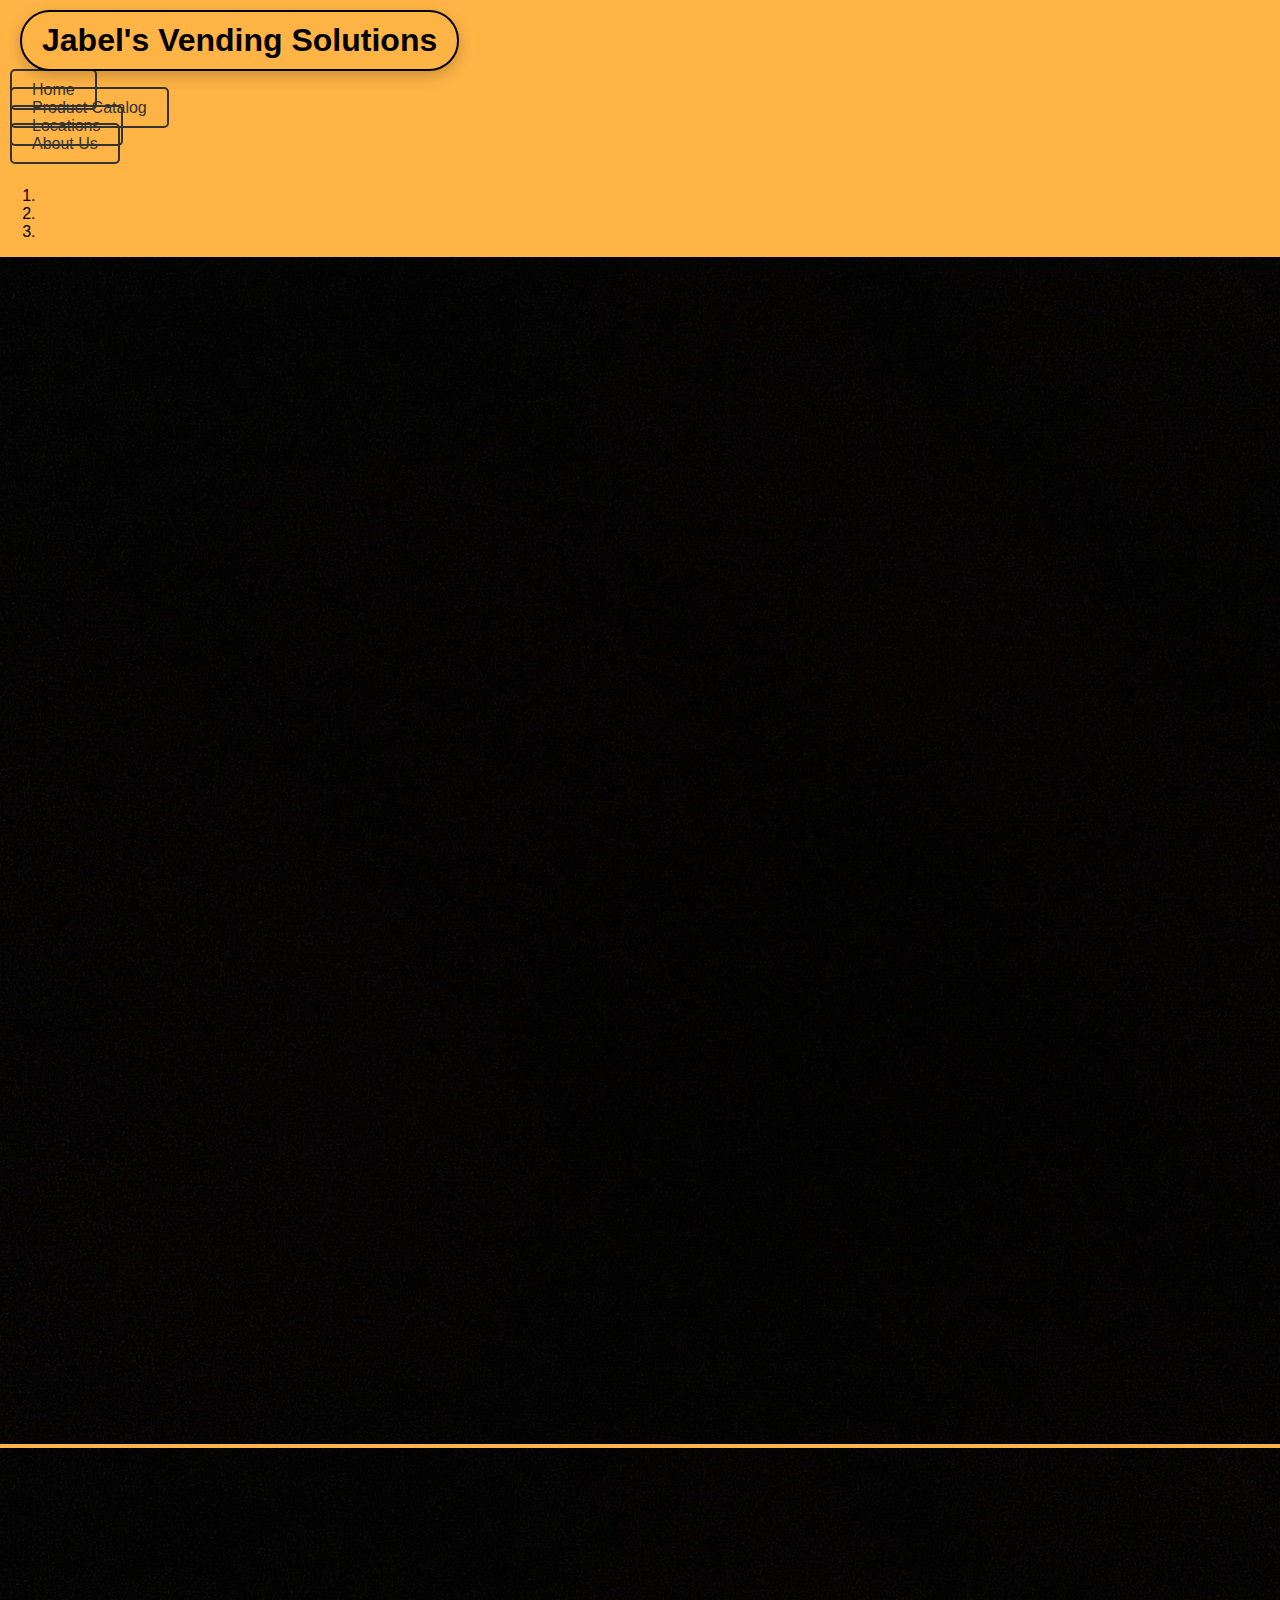
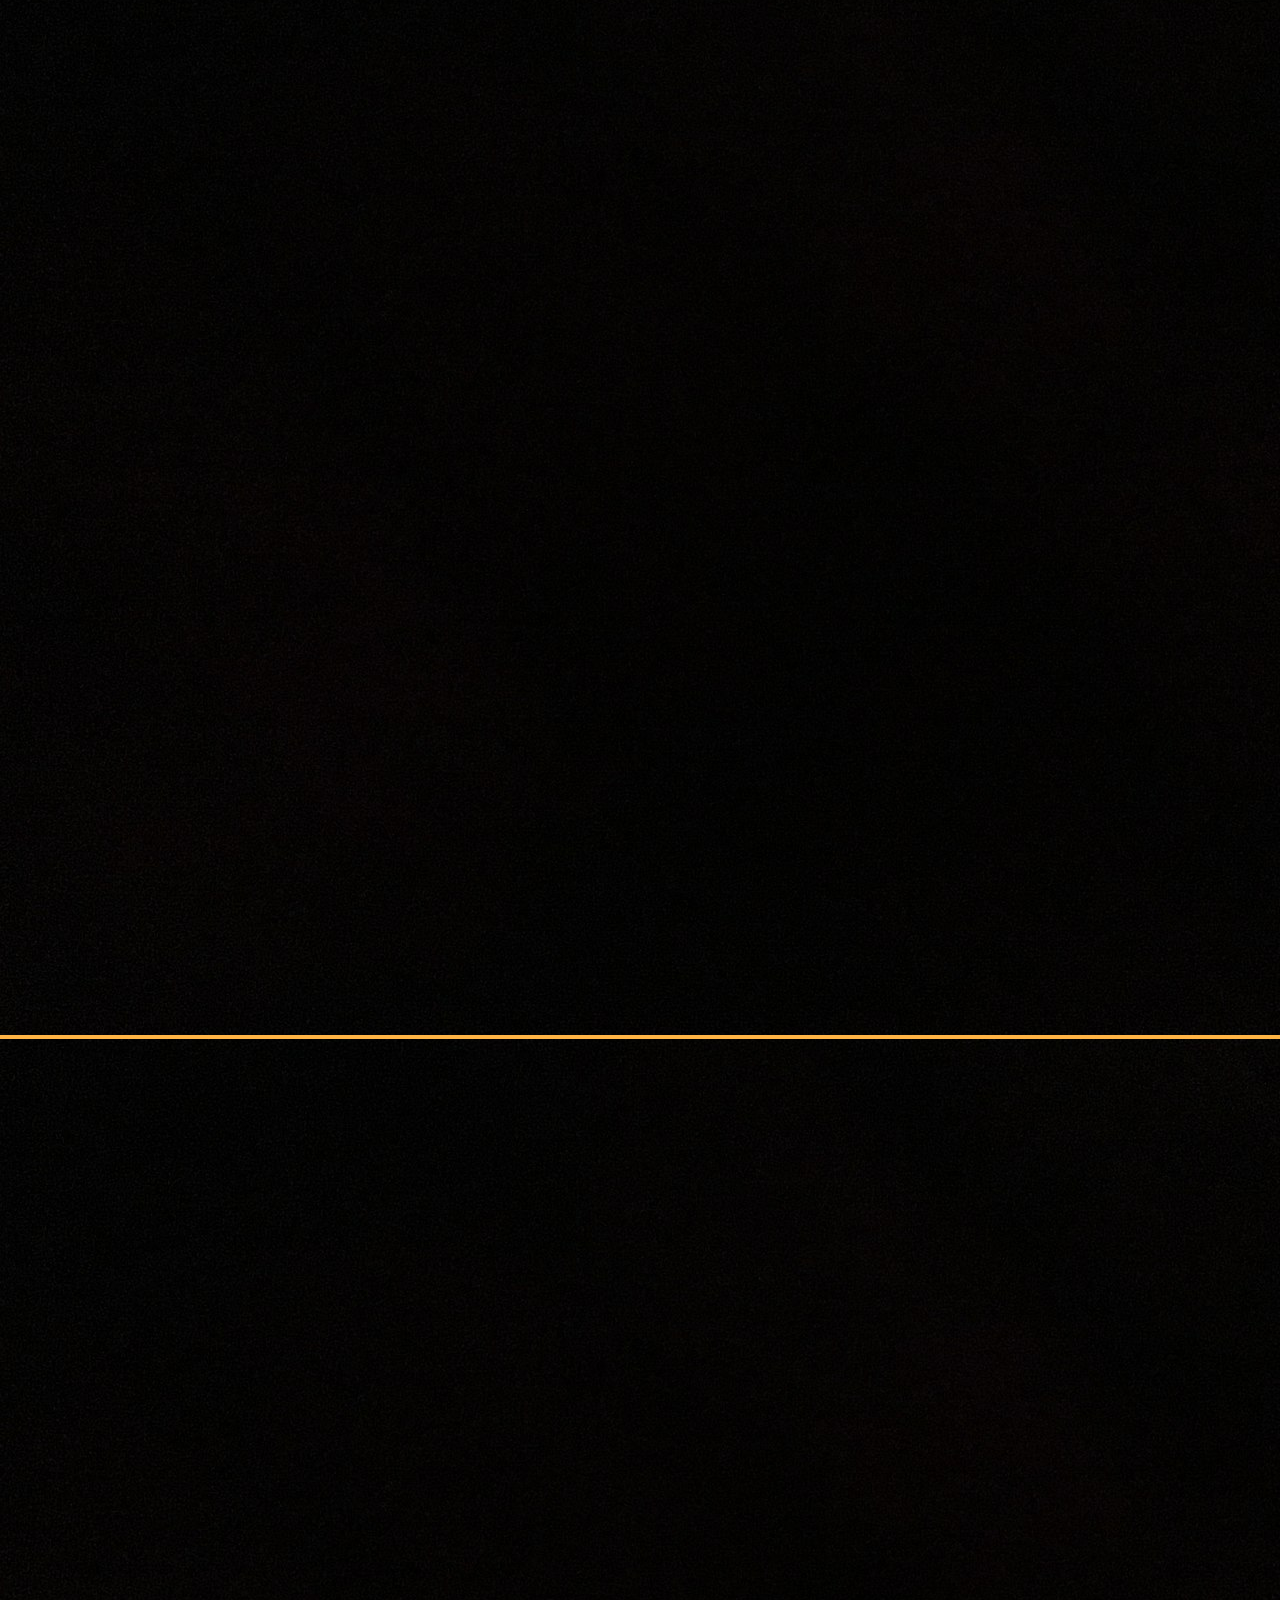
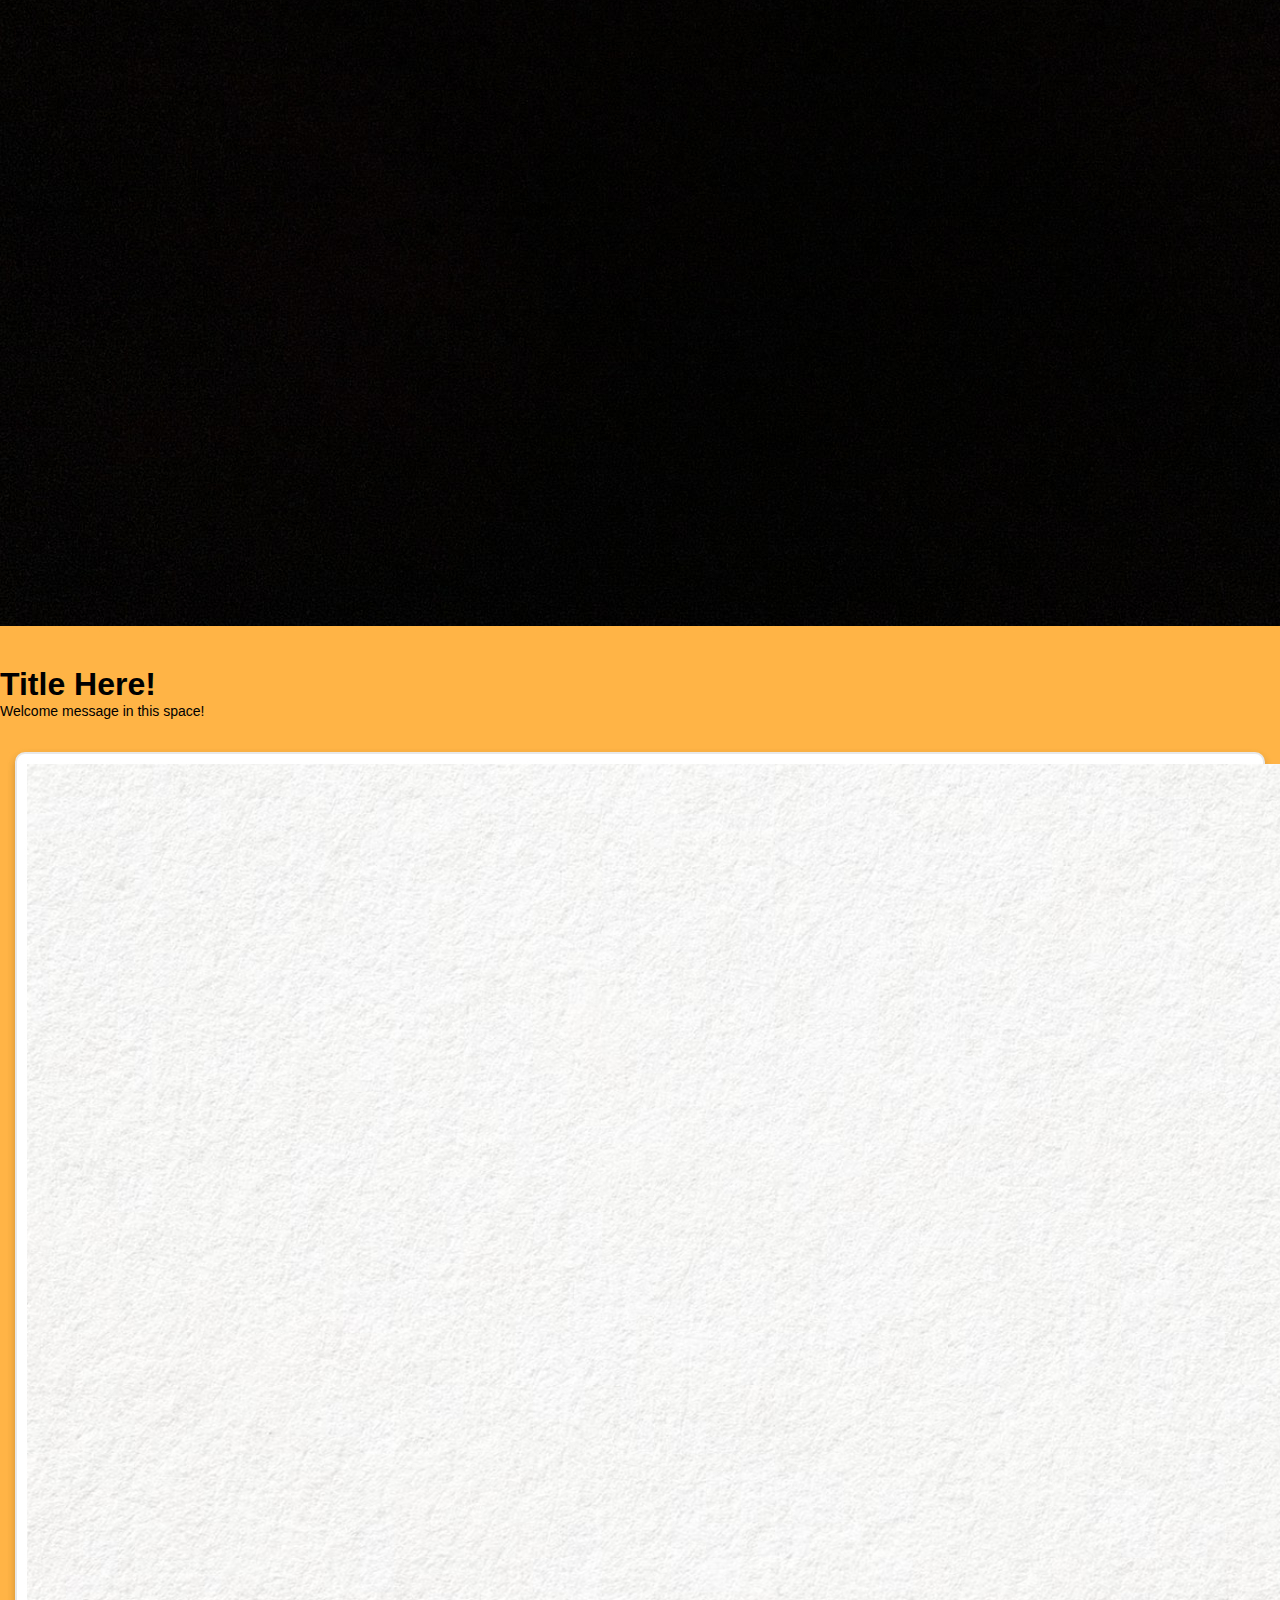
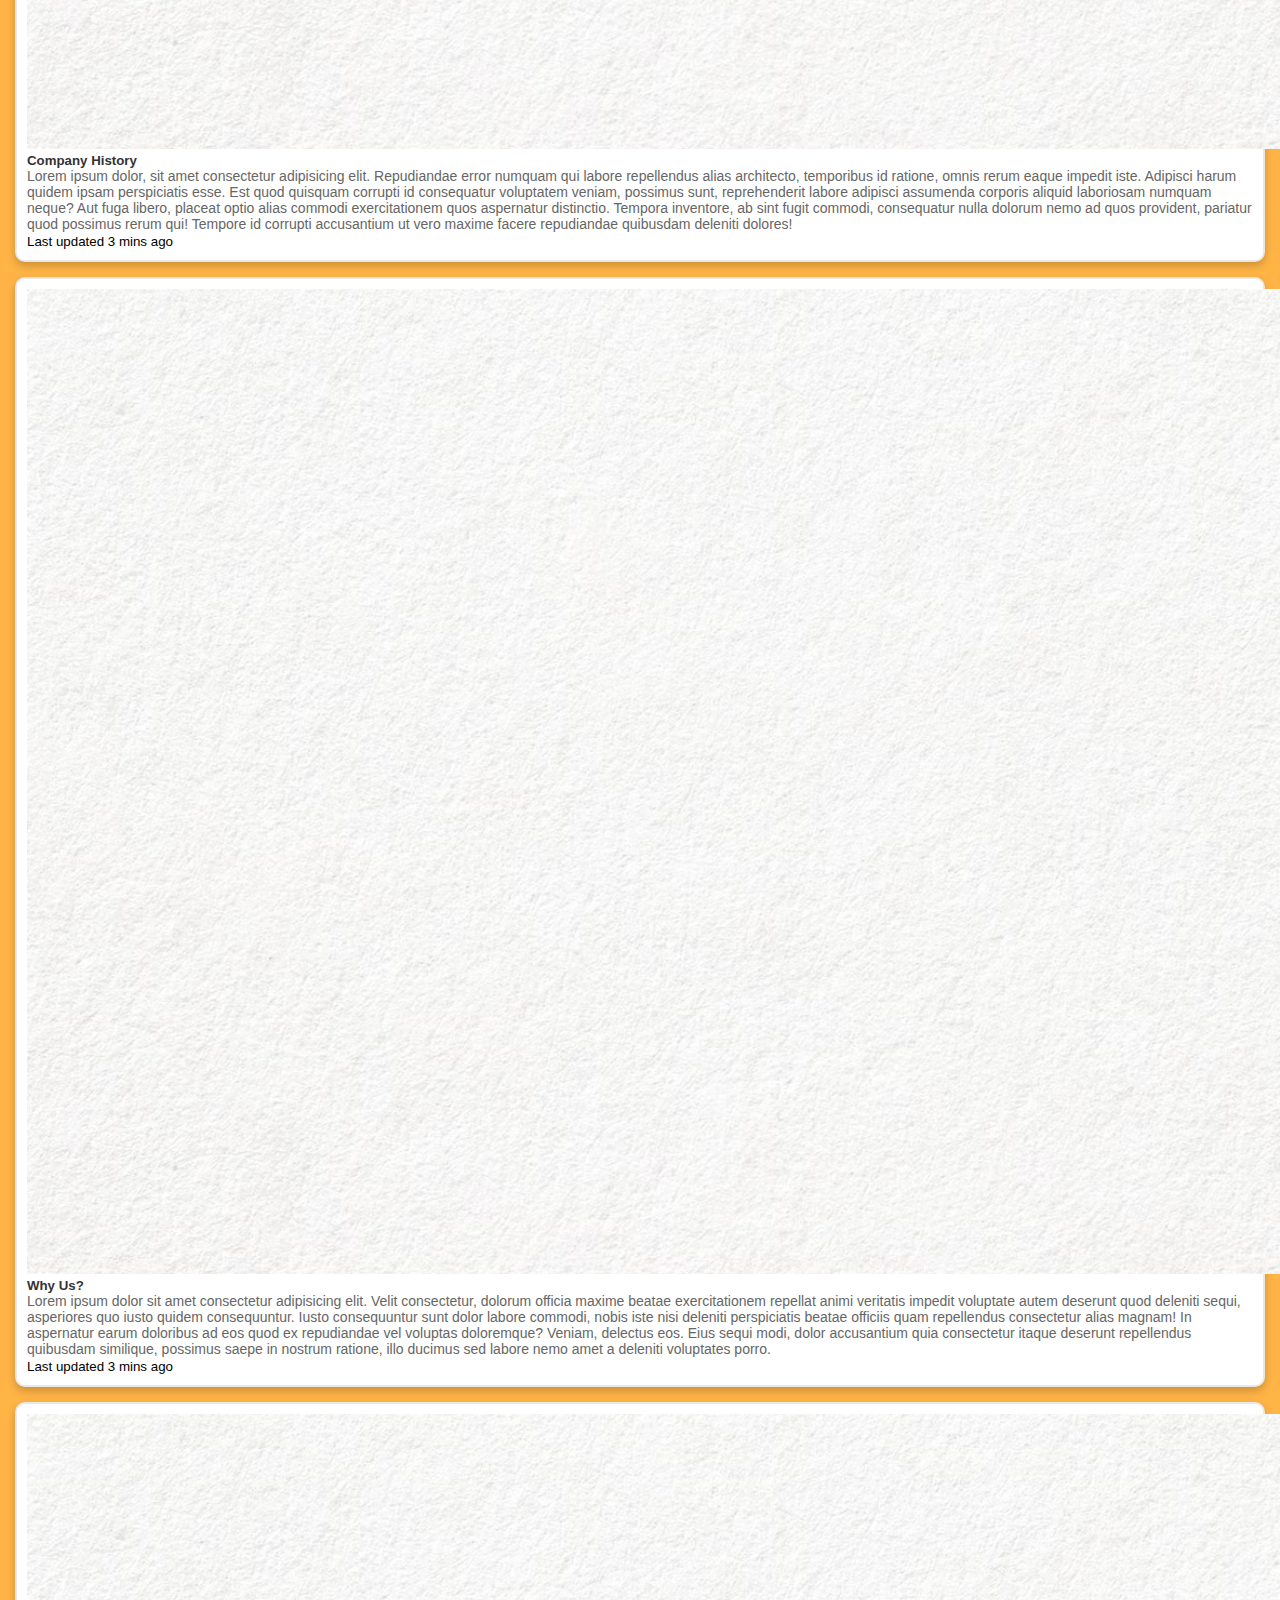
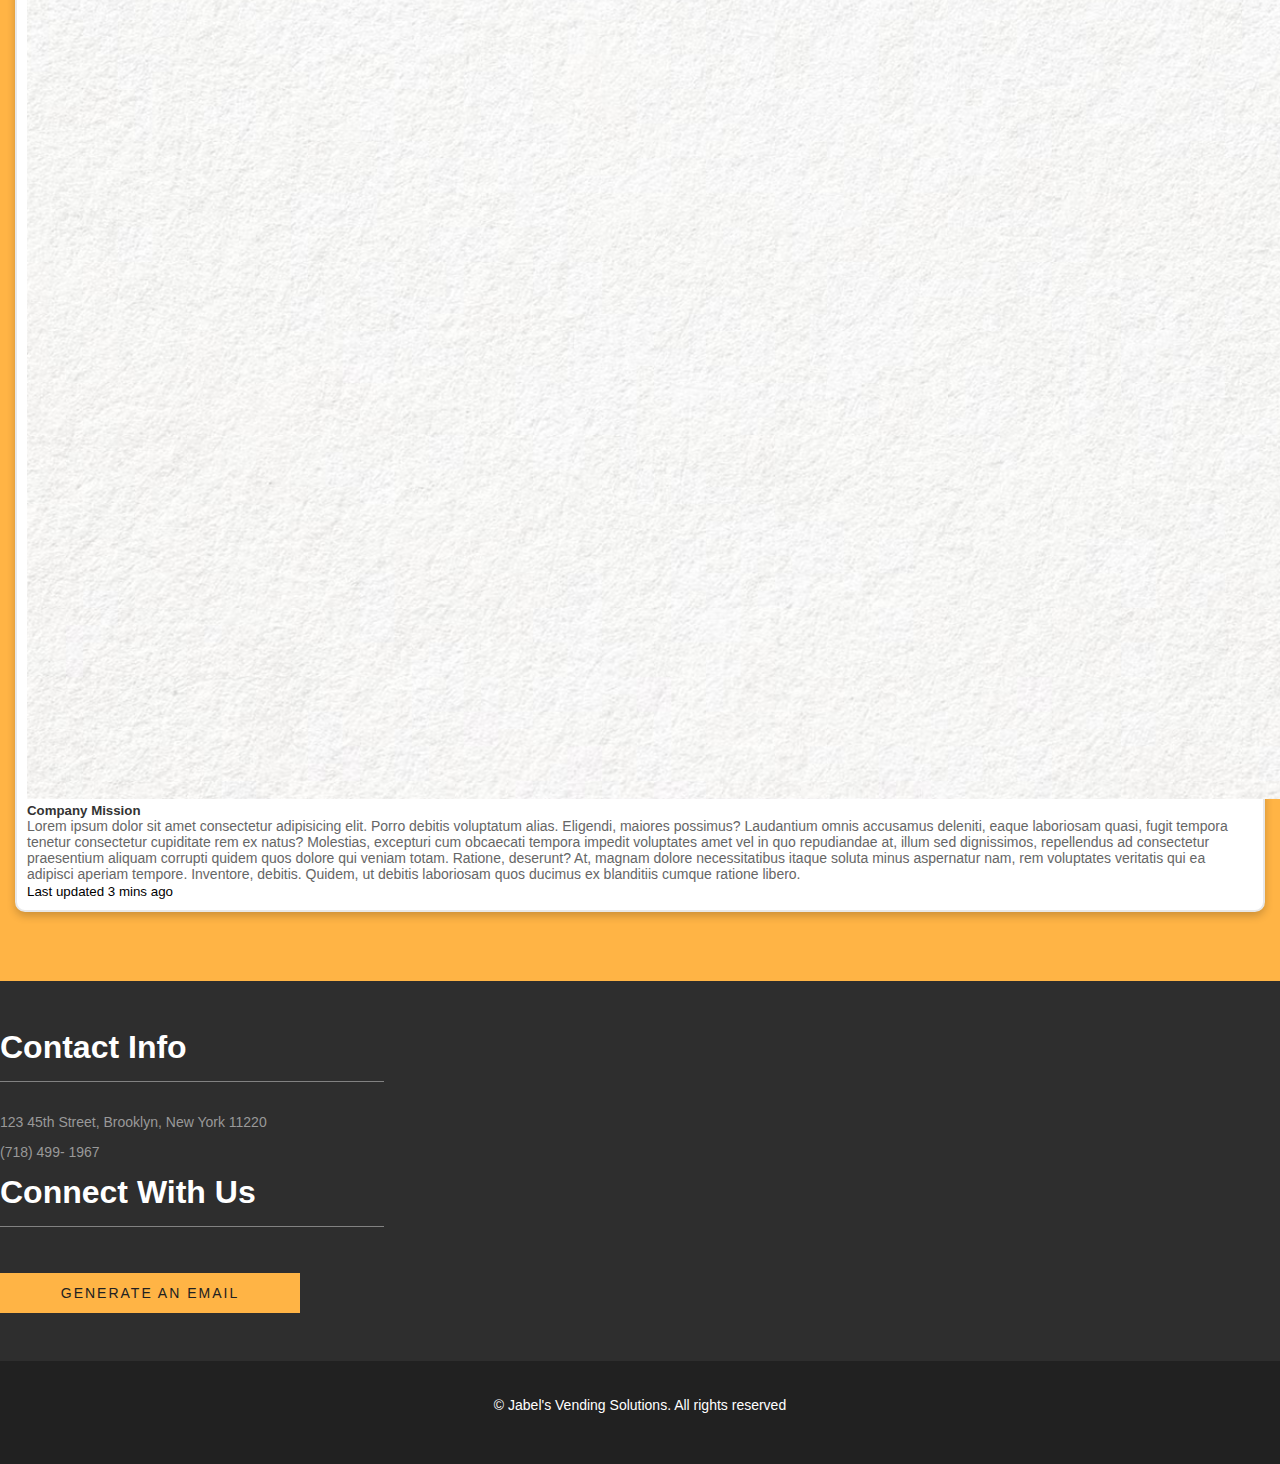
<file: index.html>
<!doctype html>
<html lang="en">

<head>
  <!-- Required meta tags -->
  <meta charset="utf-8">
  <meta name="viewport" content="width=device-width, initial-scale=1, shrink-to-fit=no">

  <!-- Google Font -->
  <link href="https://fonts.googleapis.com/css?family=Nunito:200,300,400,700" rel="stylesheet">

  <!-- Link to CSS page-->
  <link href="css/style.css" rel="stylesheet" type="text/css" media="all" />
  <!-- Bootstrap CSS -->
  <link rel="stylesheet" href="https://cdn.jsdelivr.net/npm/bootstrap@4.5.3/dist/css/bootstrap.min.css"
    integrity="sha384-TX8t27EcRE3e/ihU7zmQxVncDAy5uIKz4rEkgIXeMed4M0jlfIDPvg6uqKI2xXr2" crossorigin="anonymous">

  <link rel="stylesheet" href="https://cdnjs.cloudflare.com/ajax/libs/font-awesome/5.15.3/css/all.min.css">

  <title>Jabel's Vending Solutions</title>


  <style>
    /* Custom CSS for logo */
    .navbar-logo {
      width: 80px;
      /* Set the width of logo */
    }

    /* Custom CSS for card decoration */
    .custom-card {
      border: 2px solid #e8e8e8;
      /* Add a border */
      border-radius: 10px;
      /* Rounded corners */
      margin: 15px;
      /* Add some margin for spacing */
      padding: 10px;
      /* Add padding for content */
      background-color: #fff;
      /* Background color */
      box-shadow: 0 4px 8px rgba(0, 0, 0, 0.2);
      /* Add a box shadow */
    }

    /* Style for card titles */
    .card-title {
      color: #333;
      /* Title text color */
    }

    /* Style for card text */
    .card-text {
      color: #666;
      /* Text color */
    }

    /* Custom CSS for the navbar */
    body {
      background-color: lightblue;
      margin: 0;
      padding: 0;
      font-family: Arial, sans-serif;
    }

    .navbar {
      background-color: #007bff;
      /* Navbar background color */
      display: flex;
      justify-content: space-between;
      align-items: center;
      padding: 15px 20px;
      /* Adjust padding as needed */
    }

    .navbar h1 {
      margin: 0;
      padding: 0;
      font-size: 28px;
      color: white;
    }

    .navbar h1 a {
      text-decoration: none;
      color: inherit;
      /* Inherit color from parent */
    }

    .navbar h1 a:hover {
      text-decoration: underline;
      /* Underline on hover */
    }

    .navbar .logo {
      margin-left: auto;
      /* Push the logo to the right */
    }

    .navbar .logo img {
      width: 60px;
      /* Adjust the width of the logo */
      height: auto;
      /* Maintain the aspect ratio */
    }

    .navbar ul.nav {
      list-style-type: none;
      margin: 0;
      padding: 0;
    }

    .navbar li.nav-item {
      display: inline-block;
      margin-right: 20px;
      /* Adjust margin as needed */
    }

    .navbar li.nav-item:last-child {
      margin-right: 0;
      /* Remove margin for the last item */
    }

    .navbar a.nav-link {
      color: white;
      font-size: 18px;
      text-decoration: none;
    }

    .navbar a.nav-link.active {
      font-weight: bold;
      /* Active link font weight */
    }

    /* Decorative elements */
    .navbar::after {
      content: "";
      display: block;
      clear: both;
    }
  </style>
</head>

<body style="background-color: #FFB445;">


  <header>
    <div class="header">
      <a href="index.html" class="header">
        <h1>Jabel's Vending Solutions</h1>
      </a>
    </div>

    <nav>
      <ul class="nav justify-content-center">
        <li class="nav-item">
          <a class="nav-link active" href="index.html">Home</a>
        </li>
        <li class="nav-item">
          <a class="nav-link" href="product-catalog.html">Product Catalog</a>
        </li>
        <li class="nav-item">
          <a class="nav-link" href="locations.html">Locations</a>
        </li>
        <li class="nav-item">
          <a class="nav-link" href="about-us.html">About Us</a>
        </li>
      </ul>
    </nav>
  </header>

  </br>

  <main>
    <!-- This is the beginning of my carousel -->
    <div id="carouselExampleIndicators" class="carousel slide" data-ride="carousel">
      <ol class="carousel-indicators">
        <li data-target="#carouselExampleIndicators" data-slide-to="0" class="active"></li>
        <li data-target="#carouselExampleIndicators" data-slide-to="1"></li>
        <li data-target="#carouselExampleIndicators" data-slide-to="2"></li>
      </ol>
      <div class="carousel-inner">
        <div class="carousel-item active">
          <img src="black.jpeg" class="d-block w-100" alt="image 1 here">
        </div>
        <div class="carousel-item">
          <img src="black.jpeg" class="d-block w-100" alt="image 2 here">
        </div>
        <div class="carousel-item">
          <img src="black.jpeg" class="d-block w-100" alt="image 3 here">
        </div>
      </div>
      <a class="carousel-control-prev" href="#carouselExampleIndicators" role="button" data-slide="prev">
        <span class="carousel-control-prev-icon" aria-hidden="true"></span>
        <span class="sr-only">Previous</span>
      </a>
      <a class="carousel-control-next" href="#carouselExampleIndicators" role="button" data-slide="next">
        <span class="carousel-control-next-icon" aria-hidden="true"></span>
        <span class="sr-only">Next</span>
      </a>
    </div>
    <div class="clearfix"> </div>
    </br>
    </br>

    <!-- This is the beginning of my Jumbotron -->
    <div class="jumbotron jumbotron-fluid">
      <div class="container">
        <h1 class="display-4">Title Here!</h1>
        <p class="lead">Welcome message in this space!</p>
      </div>
    </div>
    </br>
    <!-- This is the beginning of my card -->
    <div class="card-deck">
      <div class="card custom-card">
        <img src="white.jpeg" class="card-img-top" alt="First Design">
        <div class="card-body">
          <h5 class="card-title">Company History</h5>
          <p class="card-text">Lorem ipsum dolor, sit amet consectetur adipisicing elit. Repudiandae error numquam qui
            labore repellendus alias architecto, temporibus id ratione, omnis rerum eaque impedit iste. Adipisci harum
            quidem ipsam perspiciatis esse.
            Est quod quisquam corrupti id consequatur voluptatem veniam, possimus sunt, reprehenderit labore adipisci
            assumenda corporis aliquid laboriosam numquam neque? Aut fuga libero, placeat optio alias commodi
            exercitationem quos aspernatur distinctio.
            Tempora inventore, ab sint fugit commodi, consequatur nulla dolorum nemo ad quos provident, pariatur quod
            possimus rerum qui! Tempore id corrupti accusantium ut vero maxime facere repudiandae quibusdam deleniti
            dolores!</p>
        </div>
        <div class="card-footer">
          <small class="text-muted">Last updated 3 mins ago</small>
        </div>
      </div>
      <div class="card custom-card">
        <img src="white.jpeg" class="card-img-top" alt="Second Design">
        <div class="card-body">
          <h5 class="card-title">Why Us?</h5>
          <p class="card-text">Lorem ipsum dolor sit amet consectetur adipisicing elit. Velit consectetur, dolorum
            officia maxime beatae exercitationem repellat animi veritatis impedit voluptate autem deserunt quod deleniti
            sequi, asperiores quo iusto quidem consequuntur.
            Iusto consequuntur sunt dolor labore commodi, nobis iste nisi deleniti perspiciatis beatae officiis quam
            repellendus consectetur alias magnam! In aspernatur earum doloribus ad eos quod ex repudiandae vel voluptas
            doloremque?
            Veniam, delectus eos. Eius sequi modi, dolor accusantium quia consectetur itaque deserunt repellendus
            quibusdam similique, possimus saepe in nostrum ratione, illo ducimus sed labore nemo amet a deleniti
            voluptates porro. </p>
        </div>
        <div class="card-footer">
          <small class="text-muted">Last updated 3 mins ago</small>
        </div>
      </div>
      <div class="card custom-card">
        <img src="white.jpeg" class="card-img-top" alt="Third Design">
        <div class="card-body">
          <h5 class="card-title">Company Mission</h5>
          <p class="card-text"> Lorem ipsum dolor sit amet consectetur adipisicing elit. Porro debitis voluptatum alias.
            Eligendi, maiores possimus? Laudantium omnis accusamus deleniti, eaque laboriosam quasi, fugit tempora
            tenetur consectetur cupiditate rem ex natus?
            Molestias, excepturi cum obcaecati tempora impedit voluptates amet vel in quo repudiandae at, illum sed
            dignissimos, repellendus ad consectetur praesentium aliquam corrupti quidem quos dolore qui veniam totam.
            Ratione, deserunt?
            At, magnam dolore necessitatibus itaque soluta minus aspernatur nam, rem voluptates veritatis qui ea
            adipisci aperiam tempore. Inventore, debitis. Quidem, ut debitis laboriosam quos ducimus ex blanditiis
            cumque ratione libero. </p>
        </div>
        <div class="card-footer">
          <small class="text-muted">Last updated 3 mins ago</small>
        </div>
      </div>
    </div>

  </main>
  </br>
  </br>
  </br>
  <!-- Optional JavaScript -->
  <!-- jQuery first, then Popper.js, then Bootstrap JS -->
  <script src="https://code.jquery.com/jquery-3.3.1.slim.min.js"
    integrity="sha384-q8i/X+965DzO0rT7abK41JStQIAqVgRVzpbzo5smXKp4YfRvH+8abtTE1Pi6jizo"
    crossorigin="anonymous"></script>
  <script src="https://cdnjs.cloudflare.com/ajax/libs/popper.js/1.14.3/umd/popper.min.js"
    integrity="sha384-ZMP7rVo3mIykV+2+9J3UJ46jBk0WLaUAdn689aCwoqbBJiSnjAK/l8WvCWPIPm49"
    crossorigin="anonymous"></script>
  <script src="https://stackpath.bootstrapcdn.com/bootstrap/4.1.2/js/bootstrap.min.js"
    integrity="sha384-o+RDsa0aLu++PJvFqy8fFScvbHFLtbvScb8AjopnFD+iEQ7wo/CG0xlczd+2O/em"
    crossorigin="anonymous"></script>

  <!-- This is my footer -->

  <footer>
    <div class="footer">
      <div class="container">
        <div class="footer-grids">

          <div class="col-md-3 footer-grid">
            <h3>Contact Info</h3>
            <ul>
              <li>123 45th Street, Brooklyn, New York 11220<span></span></li>
              <li>(718) 499- 1967</li>
            </ul>
          </div>
          <div class="col-md-4 footer-grid">
            <h3>Connect With Us</h3>
            <form action="mailto:BeatrizUnisex@gmail.com" method="post">
              <input type="hidden" name="" value="">
              <a href="mailto:JsVendingSolutions@gmail.com">
                <input type="submit" value="Generate an email" style="width: 300px; height: 40px; ">
              </a>
            </form>
          </div>
          <div class="clearfix"> </div>
        </div>
      </div>
    </div>
    <div class="copy-right">
      <div class="container">
        <p>&copy; Jabel's Vending Solutions. All rights reserved</p>
      </div>
    </div>
  </footer>
  <!-- //footer -->
</body>

</html>
</file>
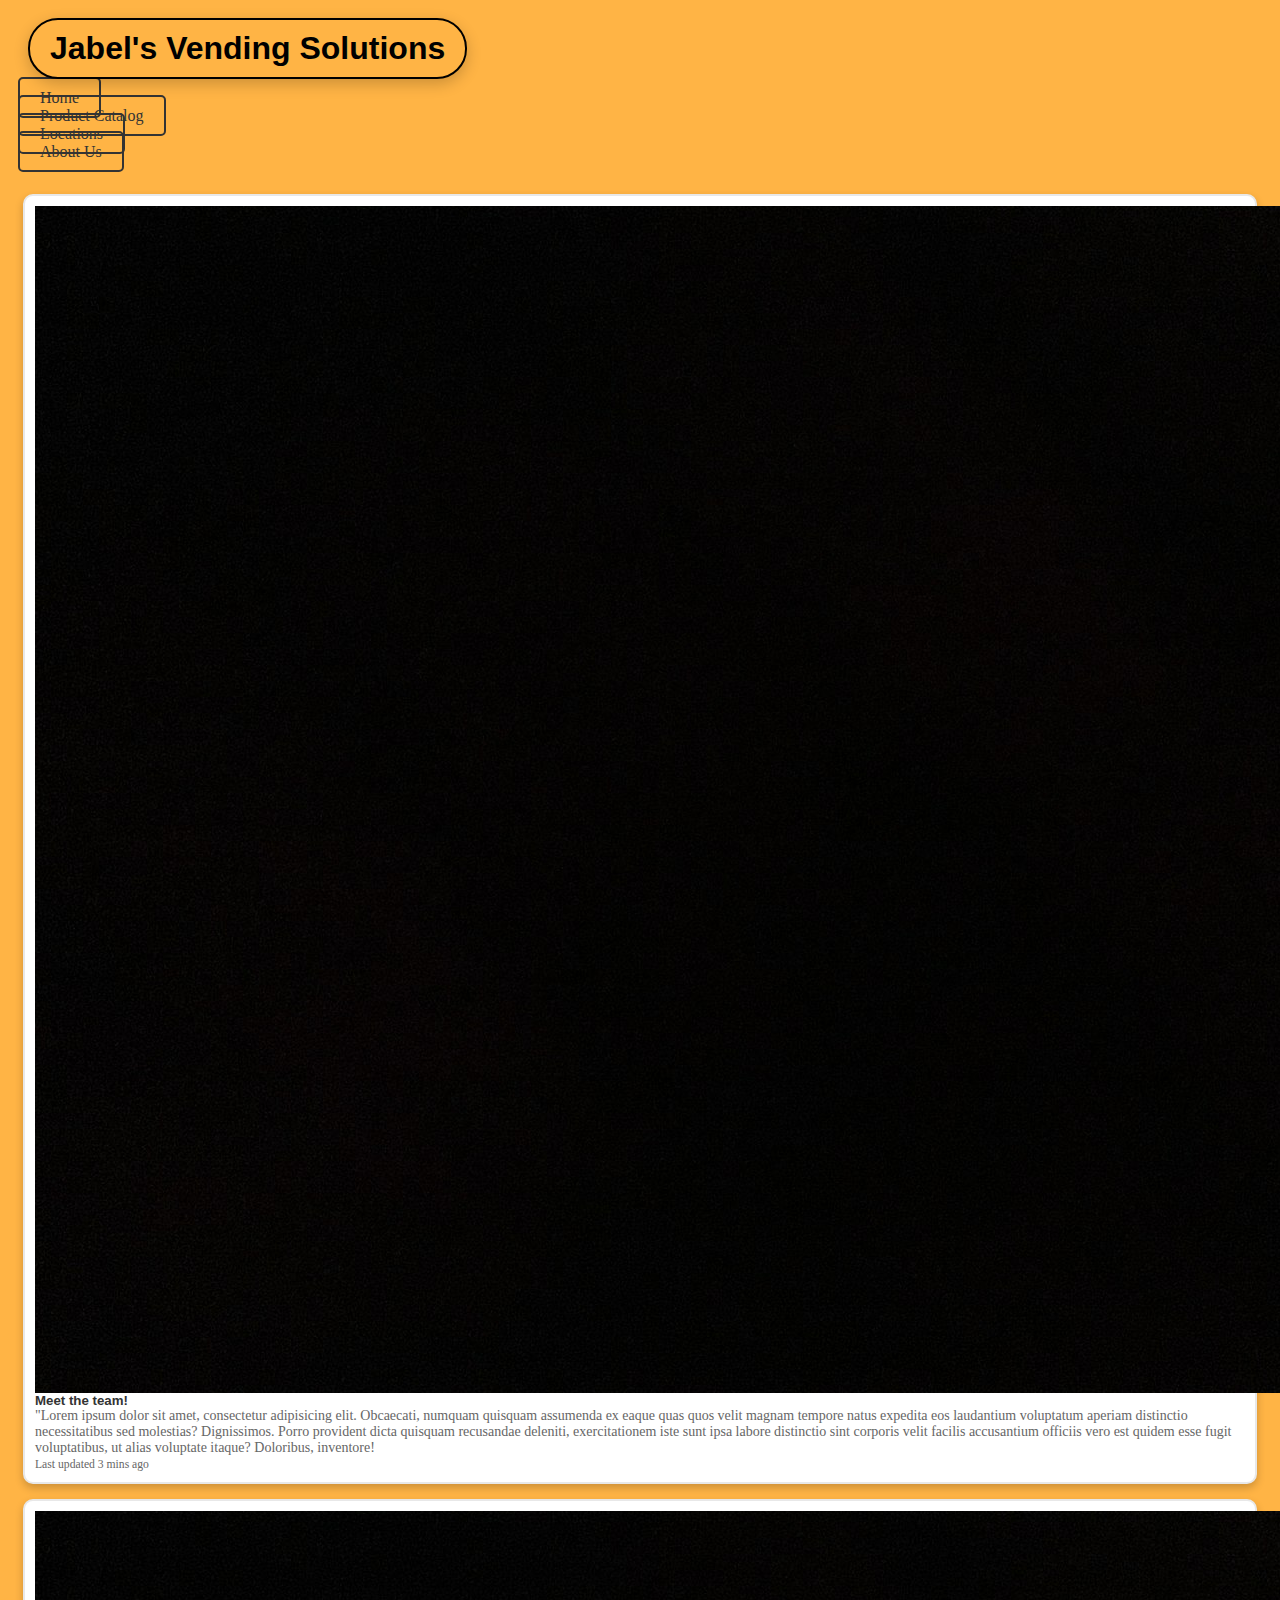
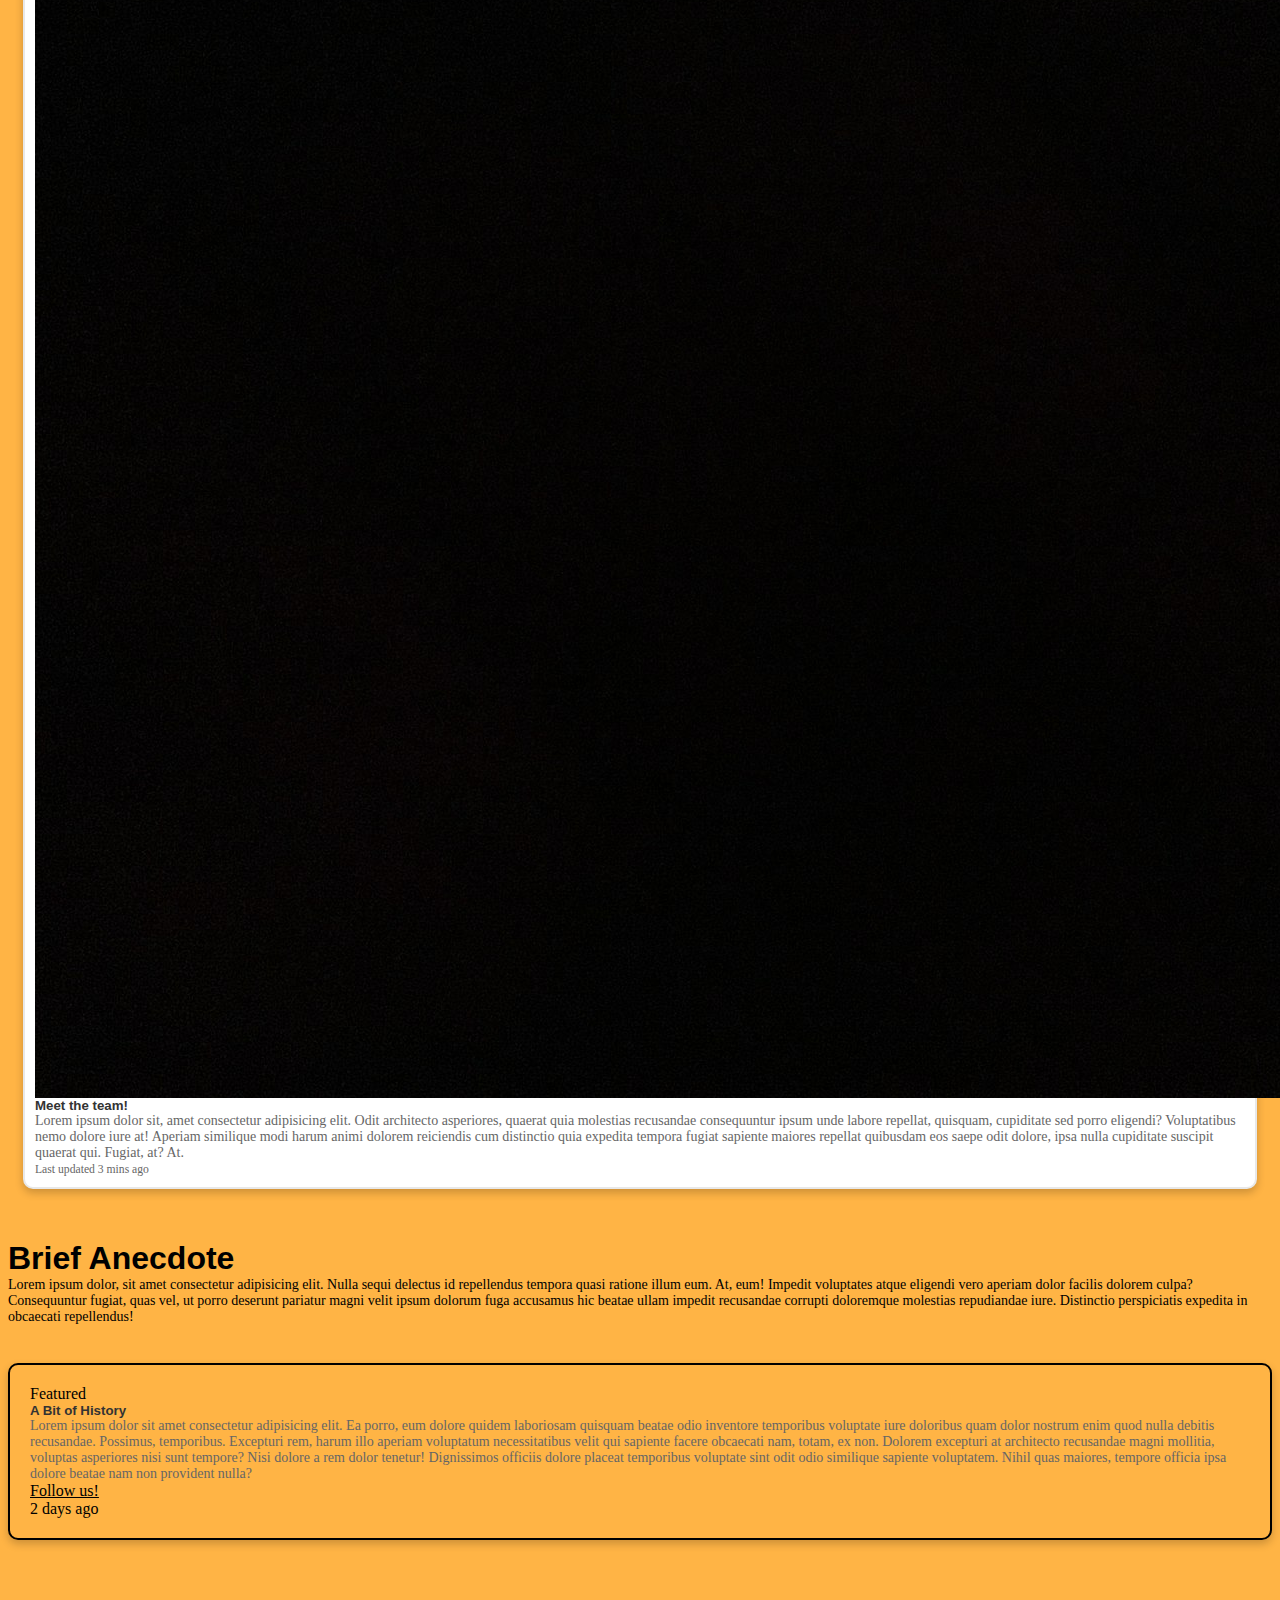
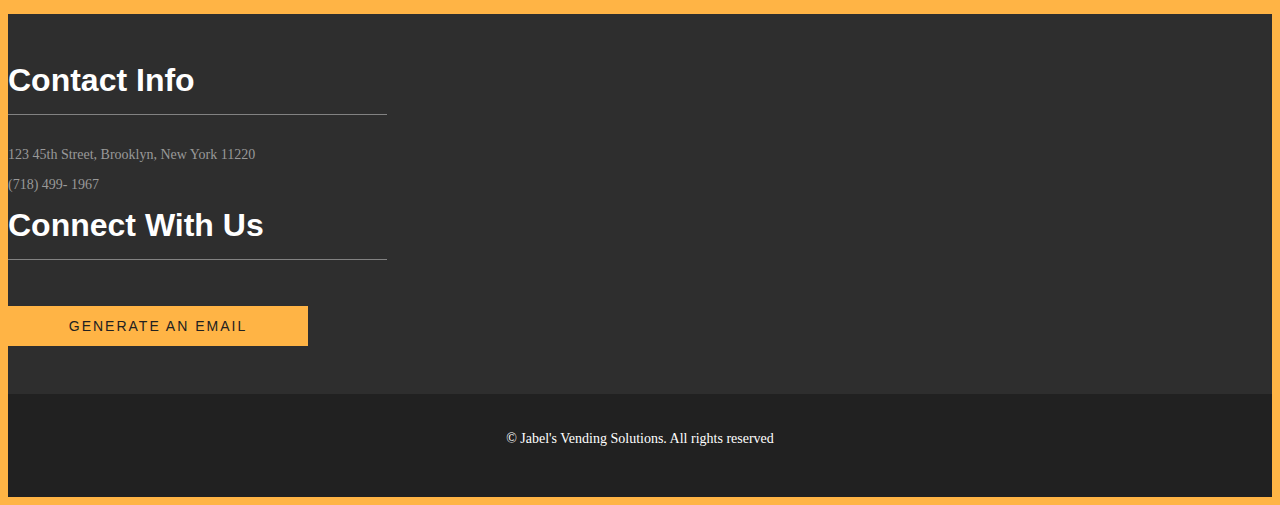
<file: about-us.html>
<!doctype html>
<html lang="en">

<head>
  <!-- Required meta tags -->
  <meta charset="utf-8">
  <meta name="viewport" content="width=device-width, initial-scale=1, shrink-to-fit=no">
  <link href="css/style.css" rel="stylesheet" type="text/css" media="all" />
  <!-- Bootstrap CSS -->
  <link rel="stylesheet" href="https://cdn.jsdelivr.net/npm/bootstrap@4.5.3/dist/css/bootstrap.min.css"
    integrity="sha384-TX8t27EcRE3e/ihU7zmQxVncDAy5uIKz4rEkgIXeMed4M0jlfIDPvg6uqKI2xXr2" crossorigin="anonymous">

  <title>Jabel's Vending Solutions</title>

  <style>
    /* Custom CSS to set a fixed height for the images */
    .card-img {
      height: 80%;
      /* Adjust the height as needed */
      display: flex;

    }

    /* Center the map container horizontally and vertically */
    .map-container {
      display: flex;
      justify-content: center;
      align-items: center;
      /* height: 100vh; */
      /* You can adjust the height as needed */
    }

    /* Set a maximum width for the map */
    .map-container iframe {
      max-width: 100%;
    }

    /* Custom CSS for card decoration */
    .custom-card {
      border: 2px solid #e8e8e8;
      /* Add a border */
      border-radius: 10px;
      /* Rounded corners */
      margin: 15px;
      /* Add some margin for spacing */
      padding: 10px;
      /* Add padding for content */
      background-color: #fff;
      /* Background color */
      box-shadow: 0 4px 8px rgba(0, 0, 0, 0.2);
      /* Add a box shadow */
    }

    /* Style for card titles */
    .card-title {
      color: #333;
      /* Title text color */
    }

    /* Style for card text */
    .card-text {
      color: #666;
      /* Text color */
    }

    /* Custom CSS for card decoration */
    .my-card {
      border: 2px solid #000;
      /* Add a border to the card */
      border-radius: 10px;
      /* Rounded corners */
      margin: 20px 0;
      /* Add margin for spacing */
      padding: 20px;
      /* Add padding for content */
      box-shadow: 0 4px 8px rgba(0, 0, 0, 0.2);
      /* Add a box shadow */
    }
  </style>

</head>

<body style="background-color: #FFB445;">

  <header>
    <div class="header">
      <a href="index.html" class="header">
        <h1>Jabel's Vending Solutions</h1>
      </a>
    </div>

    <nav>
      <ul class="nav justify-content-center">
        <li class="nav-item">
          <a class="nav-link active" href="index.html">Home</a>
        </li>
        <li class="nav-item">
          <a class="nav-link" href="product-catalog.html">Product Catalog</a>
        </li>
        <li class="nav-item">
          <a class="nav-link" href="locations.html">Locations</a>
        </li>
        <li class="nav-item">
          <a class="nav-link" href="about-us.html">About Us</a>
        </li>
      </ul>
    </nav>
  </header>
  </br>

  <main>
    <div class="container">
      <div class="row">
        <!-- First Card -->
        <div class="col-md-6">
          <div class="card d-flex flex-column h-100 custom-card">
            <div class="row no-gutters">
              <div class="col-md-4">
                <img src="black.jpeg" class="card-img img-fluid" alt="...">
              </div>
              <div class="col-md-8">
                <div class="card-body">
                  <h5 class="card-title"><b>Meet the team!</b> </h5>
                  <p class="card-text">"Lorem ipsum dolor sit amet, consectetur adipisicing elit. Obcaecati, numquam
                    quisquam assumenda ex eaque quas quos velit magnam tempore natus expedita eos laudantium voluptatum
                    aperiam distinctio necessitatibus sed molestias? Dignissimos.
                    Porro provident dicta quisquam recusandae deleniti, exercitationem iste sunt ipsa labore distinctio
                    sint corporis velit facilis accusantium officiis vero est quidem esse fugit voluptatibus, ut alias
                    voluptate itaque? Doloribus, inventore!
                  </p>
                  <p class="card-text"><small class="text-muted">Last updated 3 mins ago</small></p>
                </div>
              </div>
            </div>
          </div>
        </div>

        <!-- Second Card -->
        <div class="col-md-6">
          <div class="card d-flex flex-column h-100 custom-card">
            <div class="row no-gutters">
              <div class="col-md-4">
                <img src="black.jpeg" class="card-img img-fluid" alt="...">
              </div>
              <div class="col-md-8">
                <div class="card-body">
                  <h5 class="card-title"><b>Meet the team!</b></h5>
                  <p class="card-text">Lorem ipsum dolor sit, amet consectetur adipisicing elit. Odit architecto
                    asperiores, quaerat quia molestias recusandae consequuntur ipsum unde labore repellat, quisquam,
                    cupiditate sed porro eligendi? Voluptatibus nemo dolore iure at!
                    Aperiam similique modi harum animi dolorem reiciendis cum distinctio quia expedita tempora fugiat
                    sapiente maiores repellat quibusdam eos saepe odit dolore, ipsa nulla cupiditate suscipit quaerat
                    qui. Fugiat, at? At. </p>
                  <p class="card-text"><small class="text-muted">Last updated 3 mins ago</small></p>
                </div>
              </div>
            </div>
          </div>
        </div>
      </div>
    </div>


    <br>
    <br>
    <div class="jumbotron jumbotron-fluid">
      <div class="container">
        <h1 class="display-4">Brief Anecdote</h1>
        <p class="lead">Lorem ipsum dolor, sit amet consectetur adipisicing elit. Nulla sequi delectus id repellendus
          tempora quasi ratione illum eum. At, eum! Impedit voluptates atque eligendi vero aperiam dolor facilis dolorem
          culpa?
          Consequuntur fugiat, quas vel, ut porro deserunt pariatur magni velit ipsum dolorum fuga accusamus hic beatae
          ullam impedit recusandae corrupti doloremque molestias repudiandae iure. Distinctio perspiciatis expedita in
          obcaecati repellendus! </p>
      </div>
    </div>
    </br>

    <div class="card text-center my-card">
      <div class="card-header">
        Featured
      </div>
      <div class="card-body">
        <h5 class="card-title"><b>A Bit of History</b></h5>
        <p class="card-text">Lorem ipsum dolor sit amet consectetur adipisicing elit. Ea porro, eum dolore quidem
          laboriosam quisquam beatae odio inventore temporibus voluptate iure doloribus quam dolor nostrum enim quod
          nulla debitis recusandae.
          Possimus, temporibus. Excepturi rem, harum illo aperiam voluptatum necessitatibus velit qui sapiente facere
          obcaecati nam, totam, ex non. Dolorem excepturi at architecto recusandae magni mollitia, voluptas asperiores
          nisi sunt tempore?
          Nisi dolore a rem dolor tenetur! Dignissimos officiis dolore placeat temporibus voluptate sint odit odio
          similique sapiente voluptatem. Nihil quas maiores, tempore officia ipsa dolore beatae nam non provident nulla?
        </p>
        <a href="https://www.instagram.com/beatrizunisex/?hl=en" class="btn btn-info">Follow us!</a>
      </div>
      <div class="card-footer text-muted">
        2 days ago
      </div>
    </div>
    <br>

  </main>
  </br>
  </br>

  <!-- Optional JavaScript -->
  <!-- jQuery first, then Popper.js, then Bootstrap JS -->
  <script src="https://code.jquery.com/jquery-3.3.1.slim.min.js"
    integrity="sha384-q8i/X+965DzO0rT7abK41JStQIAqVgRVzpbzo5smXKp4YfRvH+8abtTE1Pi6jizo"
    crossorigin="anonymous"></script>
  <script src="https://cdnjs.cloudflare.com/ajax/libs/popper.js/1.14.3/umd/popper.min.js"
    integrity="sha384-ZMP7rVo3mIykV+2+9J3UJ46jBk0WLaUAdn689aCwoqbBJiSnjAK/l8WvCWPIPm49"
    crossorigin="anonymous"></script>
  <script src="https://stackpath.bootstrapcdn.com/bootstrap/4.1.2/js/bootstrap.min.js"
    integrity="sha384-o+RDsa0aLu++PJvFqy8fFScvbHFLtbvScb8AjopnFD+iEQ7wo/CG0xlczd+2O/em"
    crossorigin="anonymous"></script>
  <!-- This is my footer -->

  <footer>
    <div class="footer">
      <div class="container">
        <div class="footer-grids">

          <div class="col-md-3 footer-grid">
            <h3>Contact Info</h3>
            <ul>
              <li>123 45th Street, Brooklyn, New York 11220<span></span></li>
              <li>(718) 499- 1967</li>
            </ul>
          </div>
          <div class="col-md-4 footer-grid">
            <h3>Connect With Us</h3>
            <form action="mailto:BeatrizUnisex@gmail.com" method="post">
              <input type="hidden" name="" value="">
              <a href="mailto:JsVendingSolutions@gmail.com">
                <input type="submit" value="Generate an email" style="width: 300px; height: 40px; ">
              </a>
            </form>
          </div>
          <div class="clearfix"> </div>
        </div>
      </div>
    </div>
    <div class="copy-right">
      <div class="container">
        <p>&copy; Jabel's Vending Solutions. All rights reserved</p>
      </div>
    </div>
  </footer>
  <!-- //footer -->
</body>

</html>
</file>
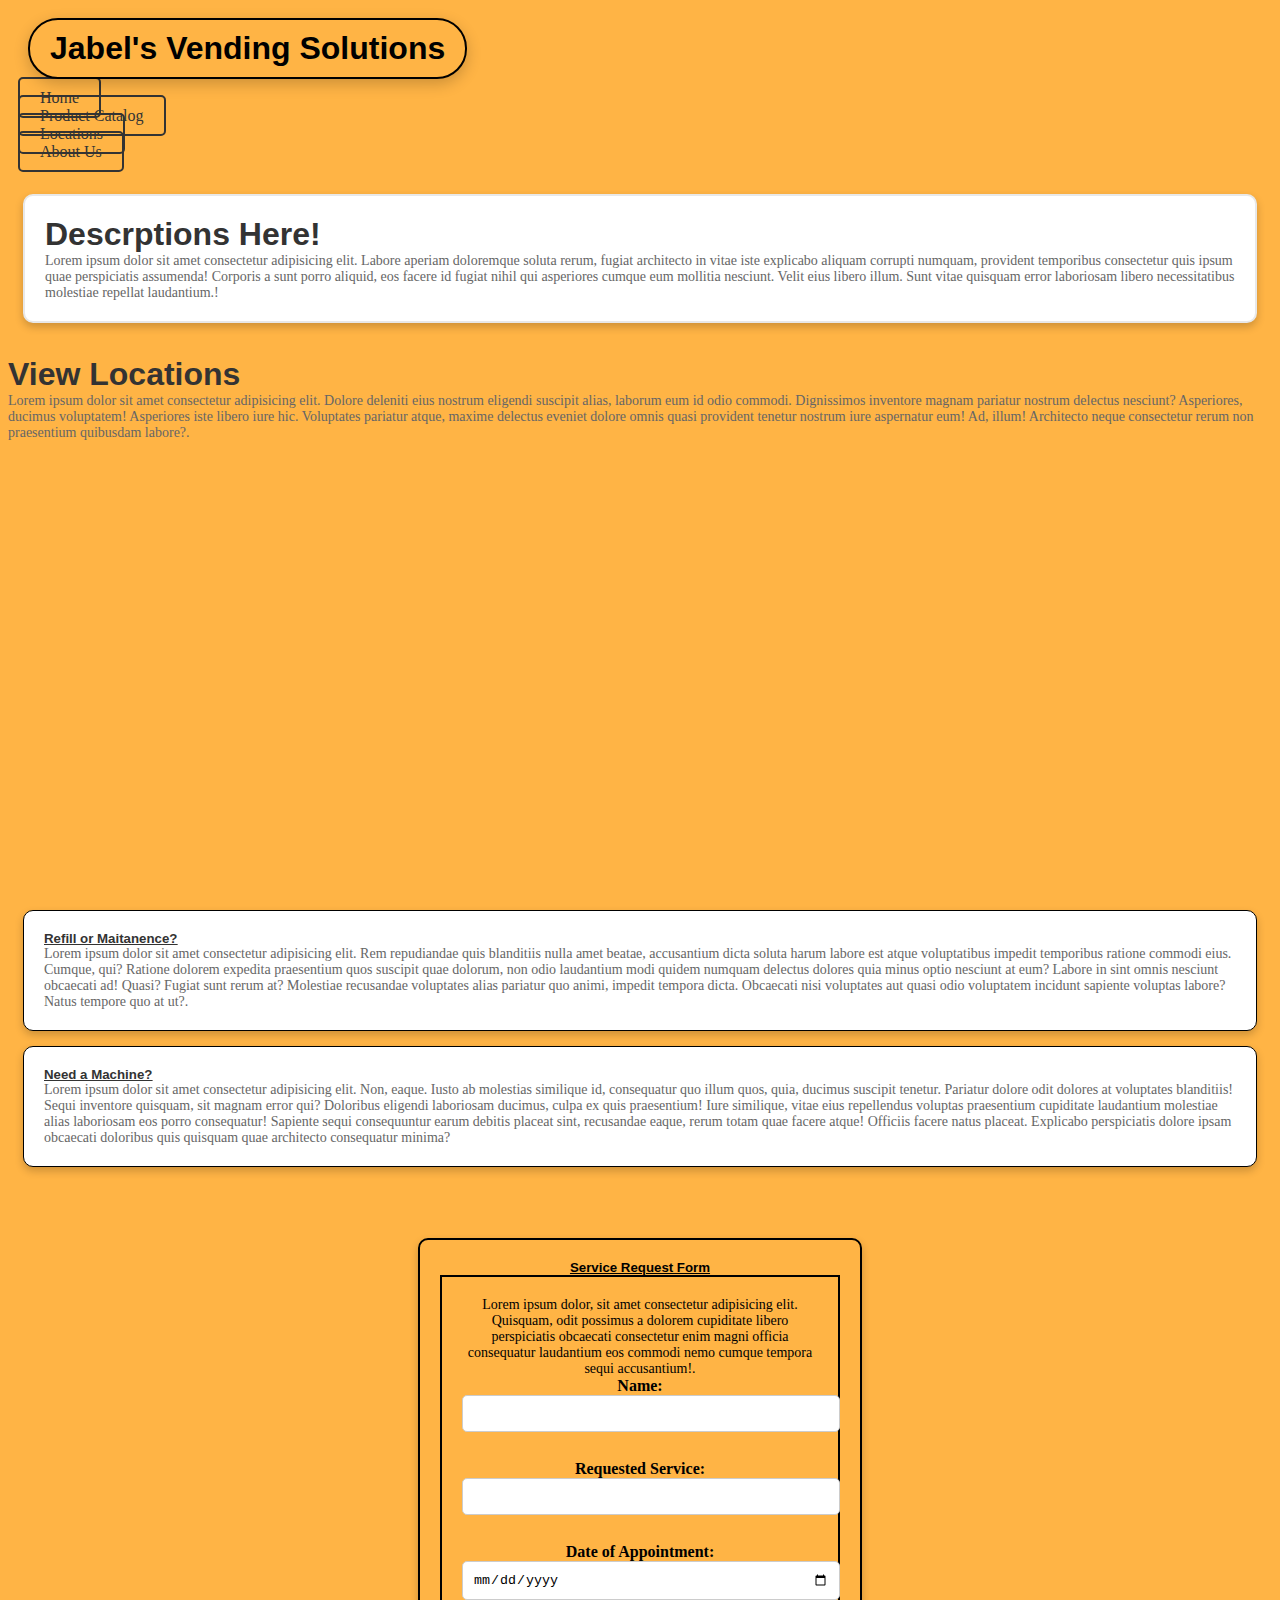
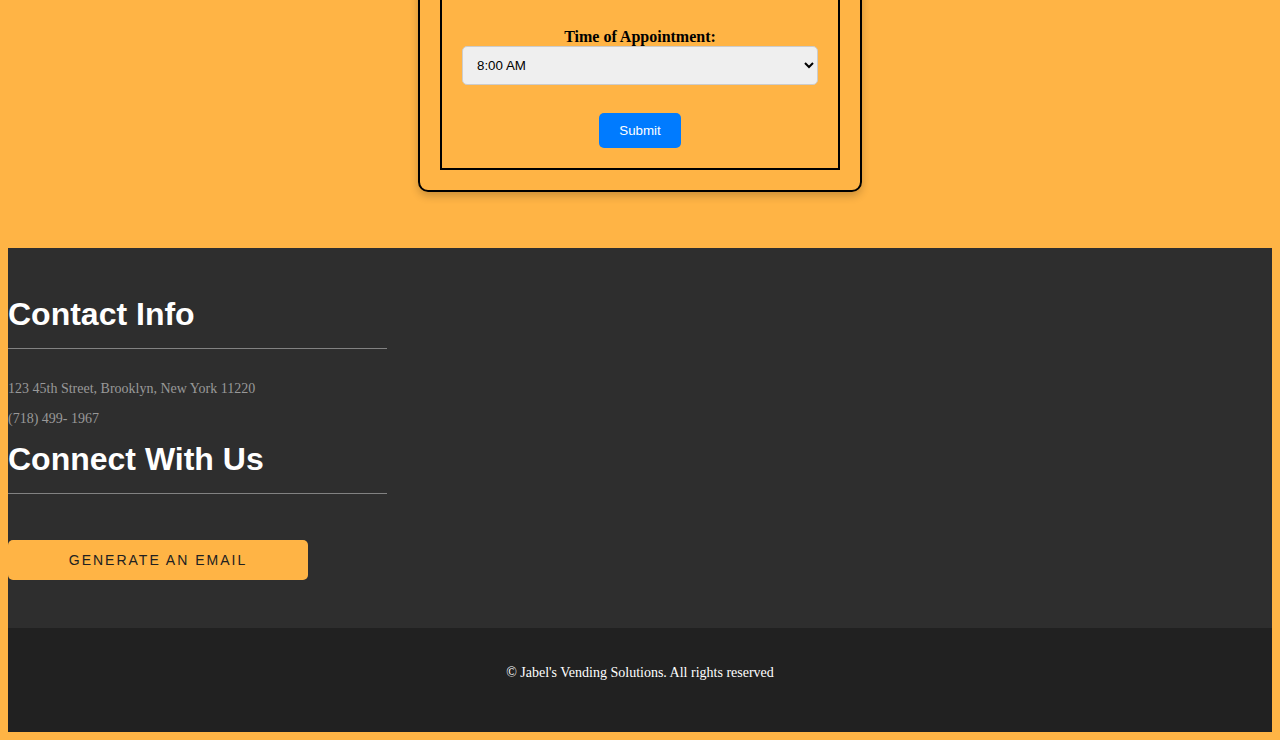
<file: locations.html>
<!doctype html>
<html lang="en">

<head>
    <!-- Required meta tags -->
    <meta charset="utf-8">
    <meta name="viewport" content="width=device-width, initial-scale=1, shrink-to-fit=no">
    <link href="css/style.css" rel="stylesheet" type="text/css" media="all" />

    <!-- Google Font -->
    <link href="https://fonts.googleapis.com/css?family=Nunito:200,300,400,700" rel="stylesheet">

    <!-- Bootstrap CSS -->
    <link rel="stylesheet" href="https://cdn.jsdelivr.net/npm/bootstrap@4.5.3/dist/css/bootstrap.min.css"
        integrity="sha384-TX8t27EcRE3e/ihU7zmQxVncDAy5uIKz4rEkgIXeMed4M0jlfIDPvg6uqKI2xXr2" crossorigin="anonymous">



    <title>Jabel's Vending Solutions</title>

    <style>
        .video-container {
            display: flex;
            justify-content: center;
            align-items: center;
            /* height: 100vh; */
            /* This makes the container fill the entire viewport height */
        }

        .center-form {
            text-align: center;
        }

        .center-form form {
            border: 2px solid;
            padding: 20px;
            display: inline-block;
        }

        /* Add CSS styles for the hover state of the link here */
        .garnier-link {
            color: #007bff;
            /* Default link color */
            text-decoration: none;
            /* Remove underline */
            transition: color 0.3s;
            /* Transition effect for color change */
        }

        .garnier-link:hover {
            color: #0000ff;
            /* Blue color on hover */
        }

        /* Custom CSS for jumbotron decoration */
        .custom-jumbotron {
            border: 2px solid #e8e8e8;
            /* Add a border */
            border-radius: 10px;
            /* Rounded corners */
            margin: 15px;
            /* Add some margin for spacing */
            padding: 20px;
            /* Add padding for content */
            background-color: #fff;
            /* Background color */
            box-shadow: 0 4px 8px rgba(0, 0, 0, 0.2);
            /* Add a box shadow */
        }

        /* Style for jumbotron titles */
        .jumbotron h1 {
            color: #333;
            /* Title text color */
        }

        /* Style for jumbotron text */
        .jumbotron p {
            color: #666;
            /* Text color */
        }

        /* Custom CSS for card decoration */
        .custom-card {
            border: 2px solid #000;
            /* Add a border */
            border-radius: 10px;
            /* Rounded corners */
            margin: 15px;
            /* Add some margin for spacing */
            padding: 20px;
            /* Add padding for content */
            background-color: #fff;
            /* Background color */
            box-shadow: 0 4px 8px rgba(0, 0, 0, 0.2);
            /* Add a box shadow */
        }

        /* Style for card titles */
        .custom-card h5 {
            color: #333;
            /* Title text color */
            text-decoration: underline;
            /* Add underline to titles */
        }

        /* Style for card text */
        .custom-card p {
            color: #666;
            /* Text color */
        }

        /* Custom CSS for the form container */
        .center-form {
            border: 2px solid #000;
            /* Add a border to the form container */
            border-radius: 10px;
            /* Rounded corners */
            margin: 20px auto;
            /* Center the form horizontally */
            max-width: 400px;
            /* Set a maximum width for the form container */
            padding: 20px;
            /* Add padding for content */
            box-shadow: 0 4px 8px rgba(0, 0, 0, 0.2);
            /* Add a box shadow */
        }

        /* Custom CSS for form labels */
        label {
            font-weight: bold;
            /* Make labels bold */
        }

        /* Custom CSS for form input fields and select */
        input[type="text"],
        input[type="date"],
        select {
            width: 100%;
            /* Make input fields and select full width */
            padding: 10px;
            /* Add padding to input fields and select */
            margin-bottom: 10px;
            /* Add margin between fields */
            border: 1px solid #ccc;
            /* Add a border to input fields and select */
            border-radius: 5px;
            /* Rounded corners */
        }

        /* Custom CSS for the submit button */
        input[type="submit"] {
            background-color: #007bff;
            /* Change button background color */
            color: #fff;
            /* Change button text color */
            padding: 10px 20px;
            /* Add padding to the button */
            border: none;
            /* Remove button border */
            border-radius: 5px;
            /* Rounded corners */
            cursor: pointer;
            /* Add a pointer cursor on hover */
        }

        /* Custom CSS for the submit button on hover */
        input[type="submit"]:hover {
            background-color: #0056b3;
            /* Change button background color on hover */
        }
    </style>
</head>

<body style="background-color: #FFB445;">

    <header>
        <div class="header">
            <a href="index.html" class="header">
                <h1>Jabel's Vending Solutions</h1>
            </a>
        </div>

        <nav>
            <ul class="nav justify-content-center">
                <li class="nav-item">
                    <a class="nav-link active" href="index.html">Home</a>
                </li>
                <li class="nav-item">
                    <a class="nav-link" href="product-catalog.html">Product Catalog</a>
                </li>
                <li class="nav-item">
                    <a class="nav-link" href="locations.html">Locations</a>
                </li>
                <li class="nav-item">
                    <a class="nav-link" href="about-us.html">About Us</a>
                </li>
            </ul>
        </nav>
    </header>

    </br>

    <main>

        <div class="jumbotron jumbotron-fluid custom-jumbotron">
            <div class="container">
                <h1 class="display-4">Descrptions Here!</h1>
                <p class="lead">Lorem ipsum dolor sit amet consectetur adipisicing elit. Labore aperiam doloremque
                    soluta rerum, fugiat architecto in vitae iste explicabo aliquam corrupti numquam, provident
                    temporibus consectetur quis ipsum quae perspiciatis assumenda!
                    Corporis a sunt porro aliquid, eos facere id fugiat nihil qui asperiores cumque eum mollitia
                    nesciunt. Velit eius libero illum. Sunt vitae quisquam error laboriosam libero necessitatibus
                    molestiae repellat laudantium.!</b>
                </p>
            </div>
        </div>

        </br>

        <div class="container">
            <div class="row">
                <div class="col-md-6 d-flex align-items-center">
                    <!-- Jumbotron -->
                    <div class="jumbotron">
                        <h1 class="display-4">View Locations</h1>
                        <p class="lead">
                            Lorem ipsum dolor sit amet consectetur adipisicing elit. Dolore deleniti eius nostrum
                            eligendi suscipit alias, laborum eum id odio commodi. Dignissimos inventore magnam pariatur
                            nostrum delectus nesciunt? Asperiores, ducimus voluptatem!
                            Asperiores iste libero iure hic. Voluptates pariatur atque, maxime delectus eveniet dolore
                            omnis quasi provident tenetur nostrum iure aspernatur eum! Ad, illum! Architecto neque
                            consectetur rerum non praesentium quibusdam labore?.</p>
                    </div>
                </div>
                <div class="col-md-6">
                    <!-- Video Container -->
                    <div class="map-container">
                        <iframe
                            src="https://www.google.com/maps/embed?pb=!1m18!1m12!1m3!1d96864.80401531093!2d-74.089818341218!3d40.6513765433199!2m3!1f0!2f0!3f0!3m2!1i1024!2i768!4f13.1!3m3!1m2!1s0x89c25ab6ec05725f%3A0xd2e98f0b88aded01!2sBeatriz%20unisex!5e0!3m2!1sen!2sus!4v1696712860620!5m2!1sen!2sus"
                            width="600" height="450" style="border:0;" allowfullscreen="" loading="lazy"
                            referrerpolicy="no-referrer-when-downgrade"></iframe>
                    </div>
                </div>
            </div>
        </div>

        <div class="row">
            <div class="col-sm-6">
                <div class="card custom-card" style="border: 1px solid #000;">
                    <div class="card-body">
                        <h5 class="card-title"><u><b>Refill or Maitanence?</b></u></h5>
                        <p class="card-text">Lorem ipsum dolor sit amet consectetur adipisicing elit. Rem repudiandae
                            quis blanditiis nulla amet beatae, accusantium dicta soluta harum labore est atque
                            voluptatibus impedit temporibus ratione commodi eius. Cumque, qui?
                            Ratione dolorem expedita praesentium quos suscipit quae dolorum, non odio laudantium modi
                            quidem numquam delectus dolores quia minus optio nesciunt at eum? Labore in sint omnis
                            nesciunt obcaecati ad! Quasi?
                            Fugiat sunt rerum at? Molestiae recusandae voluptates alias pariatur quo animi, impedit
                            tempora dicta. Obcaecati nisi voluptates aut quasi odio voluptatem incidunt sapiente
                            voluptas labore? Natus tempore quo at ut?.</p>
                    </div>
                </div>
            </div>
            <div class="col-sm-6">
                <div class="card custom-card" style="border: 1px solid #000;">
                    <div class="card-body">
                        <h5 class="card-title"><u><b>Need a Machine?</b></u></h5>
                        <p class="card-text">Lorem ipsum dolor sit amet consectetur adipisicing elit. Non, eaque. Iusto
                            ab molestias similique id, consequatur quo illum quos, quia, ducimus suscipit tenetur.
                            Pariatur dolore odit dolores at voluptates blanditiis!
                            Sequi inventore quisquam, sit magnam error qui? Doloribus eligendi laboriosam ducimus, culpa
                            ex quis praesentium! Iure similique, vitae eius repellendus voluptas praesentium cupiditate
                            laudantium molestiae alias laboriosam eos porro consequatur!
                            Sapiente sequi consequuntur earum debitis placeat sint, recusandae eaque, rerum totam quae
                            facere atque! Officiis facere natus placeat. Explicabo perspiciatis dolore ipsam obcaecati
                            doloribus quis quisquam quae architecto consequatur minima? </p>
                    </div>
                </div>
            </div>
        </div>

        </br>
        </br>

        <div class="center-form">
            <h5><u><b>Service Request Form</b></u></h5>
            <form action="#" method="post">
                <p>Lorem ipsum dolor, sit amet consectetur adipisicing elit. Quisquam, odit possimus a dolorem
                    cupiditate libero perspiciatis obcaecati consectetur enim magni officia consequatur laudantium eos
                    commodi nemo cumque tempora sequi accusantium!.</p>
                <label for="name">Name:</label>
                <input type="text" id="name" name="name" required><br><br>

                <label for="service">Requested Service:</label>
                <input type="text" id="service" name="service" required><br><br>

                <label for="date">Date of Appointment:</label>
                <input type="date" id="date" name="date" required><br><br>

                <label for="time">Time of Appointment:</label>
                <select id="time" name="time" required>
                    <option value="8:00 AM">8:00 AM</option>
                    <option value="9:00 AM">9:00 AM</option>
                    <option value="10:00 AM">10:00 AM</option>
                    <option value="11:00 AM">11:00 AM</option>
                    <option value="12:00 PM">12:00 PM</option>
                    <option value="1:00 PM">1:00 PM</option>
                    <option value="2:00 PM">2:00 PM</option>
                    <option value="3:00 PM">3:00 PM</option>
                    <option value="4:00 PM">4:00 PM</option>
                    <option value="5:00 PM">5:00 PM</option>
                    <option value="6:00 PM">6:00 PM</option>
                    <option value="7:00 PM">7:00 PM</option>
                </select><br><br>

                <input type="submit" value="Submit">
            </form>
        </div>

    </main>
    </br>
    </br>

    <!-- Optional JavaScript -->
    <!-- jQuery first, then Popper.js, then Bootstrap JS -->
    <script src="https://code.jquery.com/jquery-3.3.1.slim.min.js"
        integrity="sha384-q8i/X+965DzO0rT7abK41JStQIAqVgRVzpbzo5smXKp4YfRvH+8abtTE1Pi6jizo"
        crossorigin="anonymous"></script>
    <script src="https://cdnjs.cloudflare.com/ajax/libs/popper.js/1.14.3/umd/popper.min.js"
        integrity="sha384-ZMP7rVo3mIykV+2+9J3UJ46jBk0WLaUAdn689aCwoqbBJiSnjAK/l8WvCWPIPm49"
        crossorigin="anonymous"></script>
    <script src="https://stackpath.bootstrapcdn.com/bootstrap/4.1.2/js/bootstrap.min.js"
        integrity="sha384-o+RDsa0aLu++PJvFqy8fFScvbHFLtbvScb8AjopnFD+iEQ7wo/CG0xlczd+2O/em"
        crossorigin="anonymous"></script>
    <!-- This is my footer -->

    <footer>
        <div class="footer">
            <div class="container">
                <div class="footer-grids">

                    <div class="col-md-3 footer-grid">
                        <h3>Contact Info</h3>
                        <ul>
                            <li>123 45th Street, Brooklyn, New York 11220<span></span></li>
                            <li>(718) 499- 1967</li>
                        </ul>
                    </div>
                    <div class="col-md-4 footer-grid">
                        <h3>Connect With Us</h3>
                        <form action="mailto:BeatrizUnisex@gmail.com" method="post">
                            <input type="hidden" name="" value="">
                            <a href="mailto:JsVendingSolutions@gmail.com">
                                <input type="submit" value="Generate an email" style="width: 300px; height: 40px; ">
                            </a>
                        </form>
                    </div>
                    <div class="clearfix"> </div>
                </div>
            </div>
        </div>
        <div class="copy-right">
            <div class="container">
                <p>&copy; Jabel's Vending Solutions. All rights reserved</p>
            </div>
        </div>
    </footer>
    <!-- //footer -->
</body>

</html>
</file>
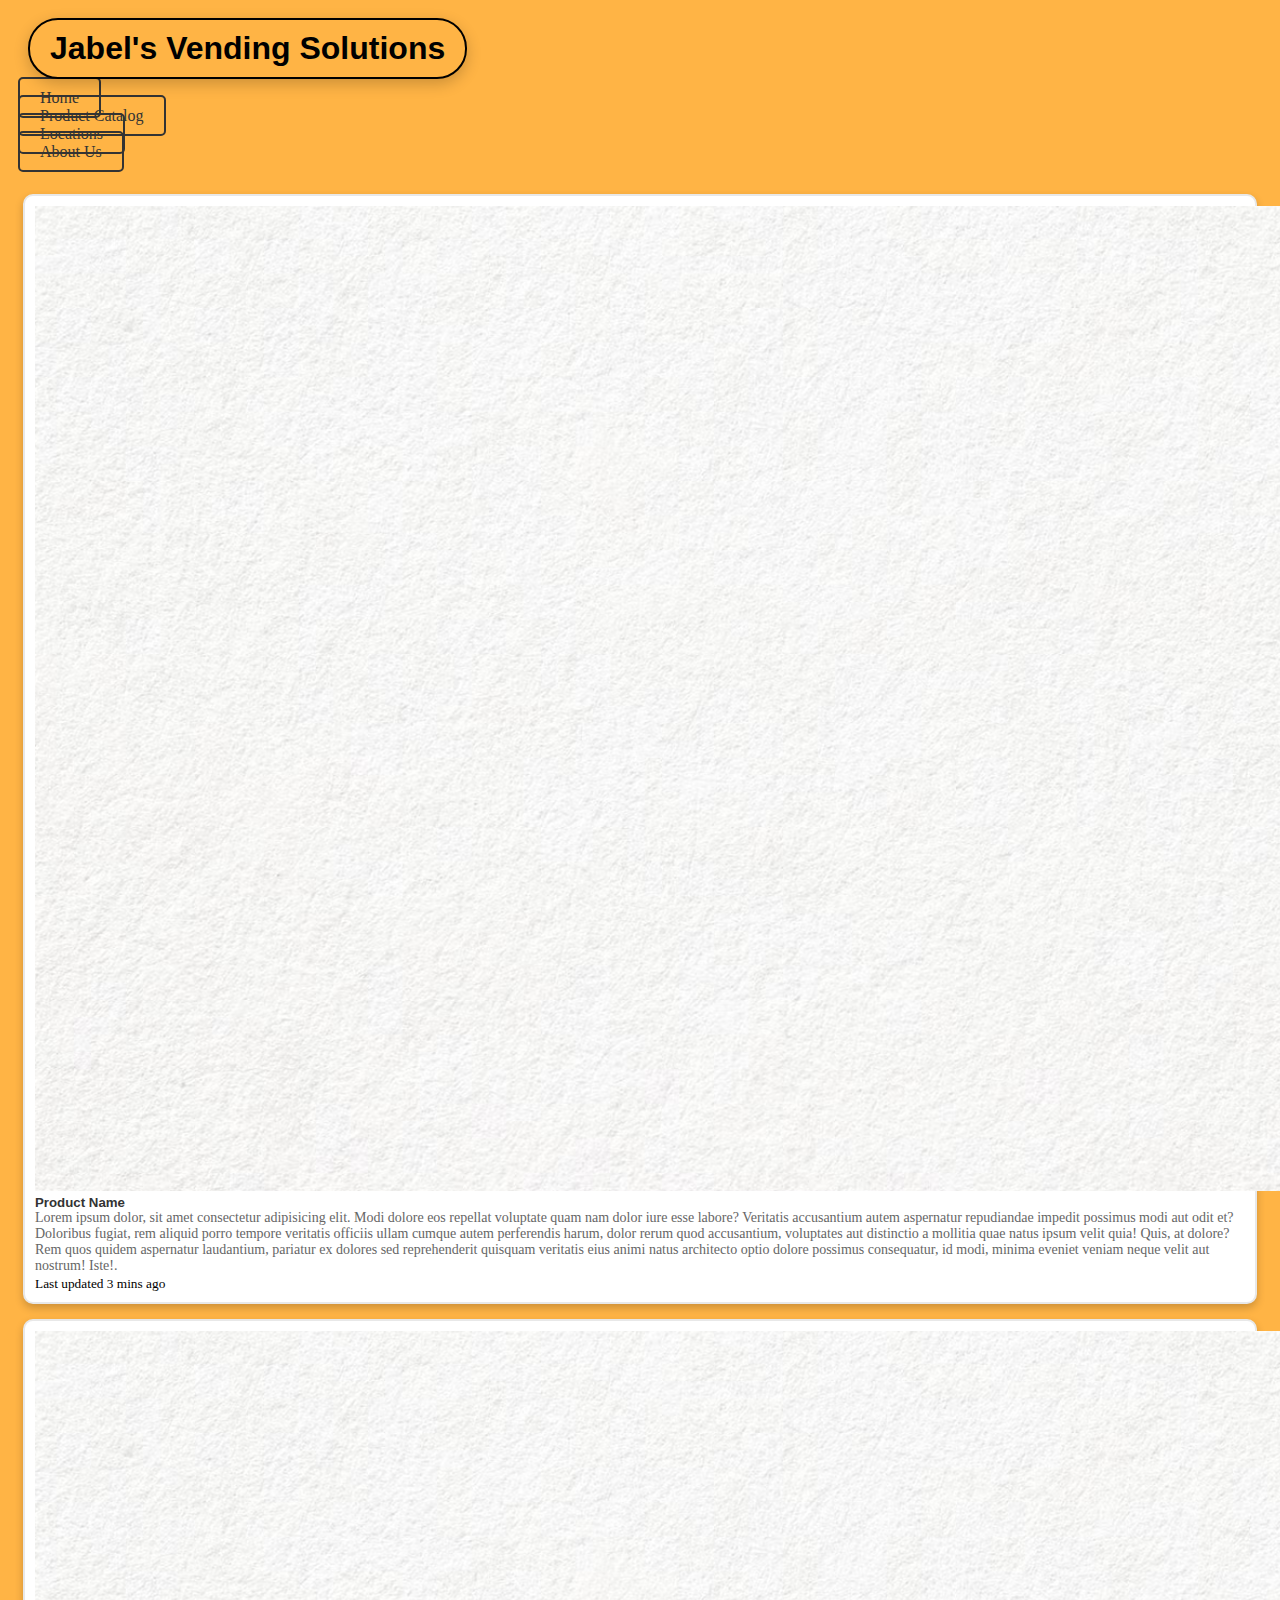
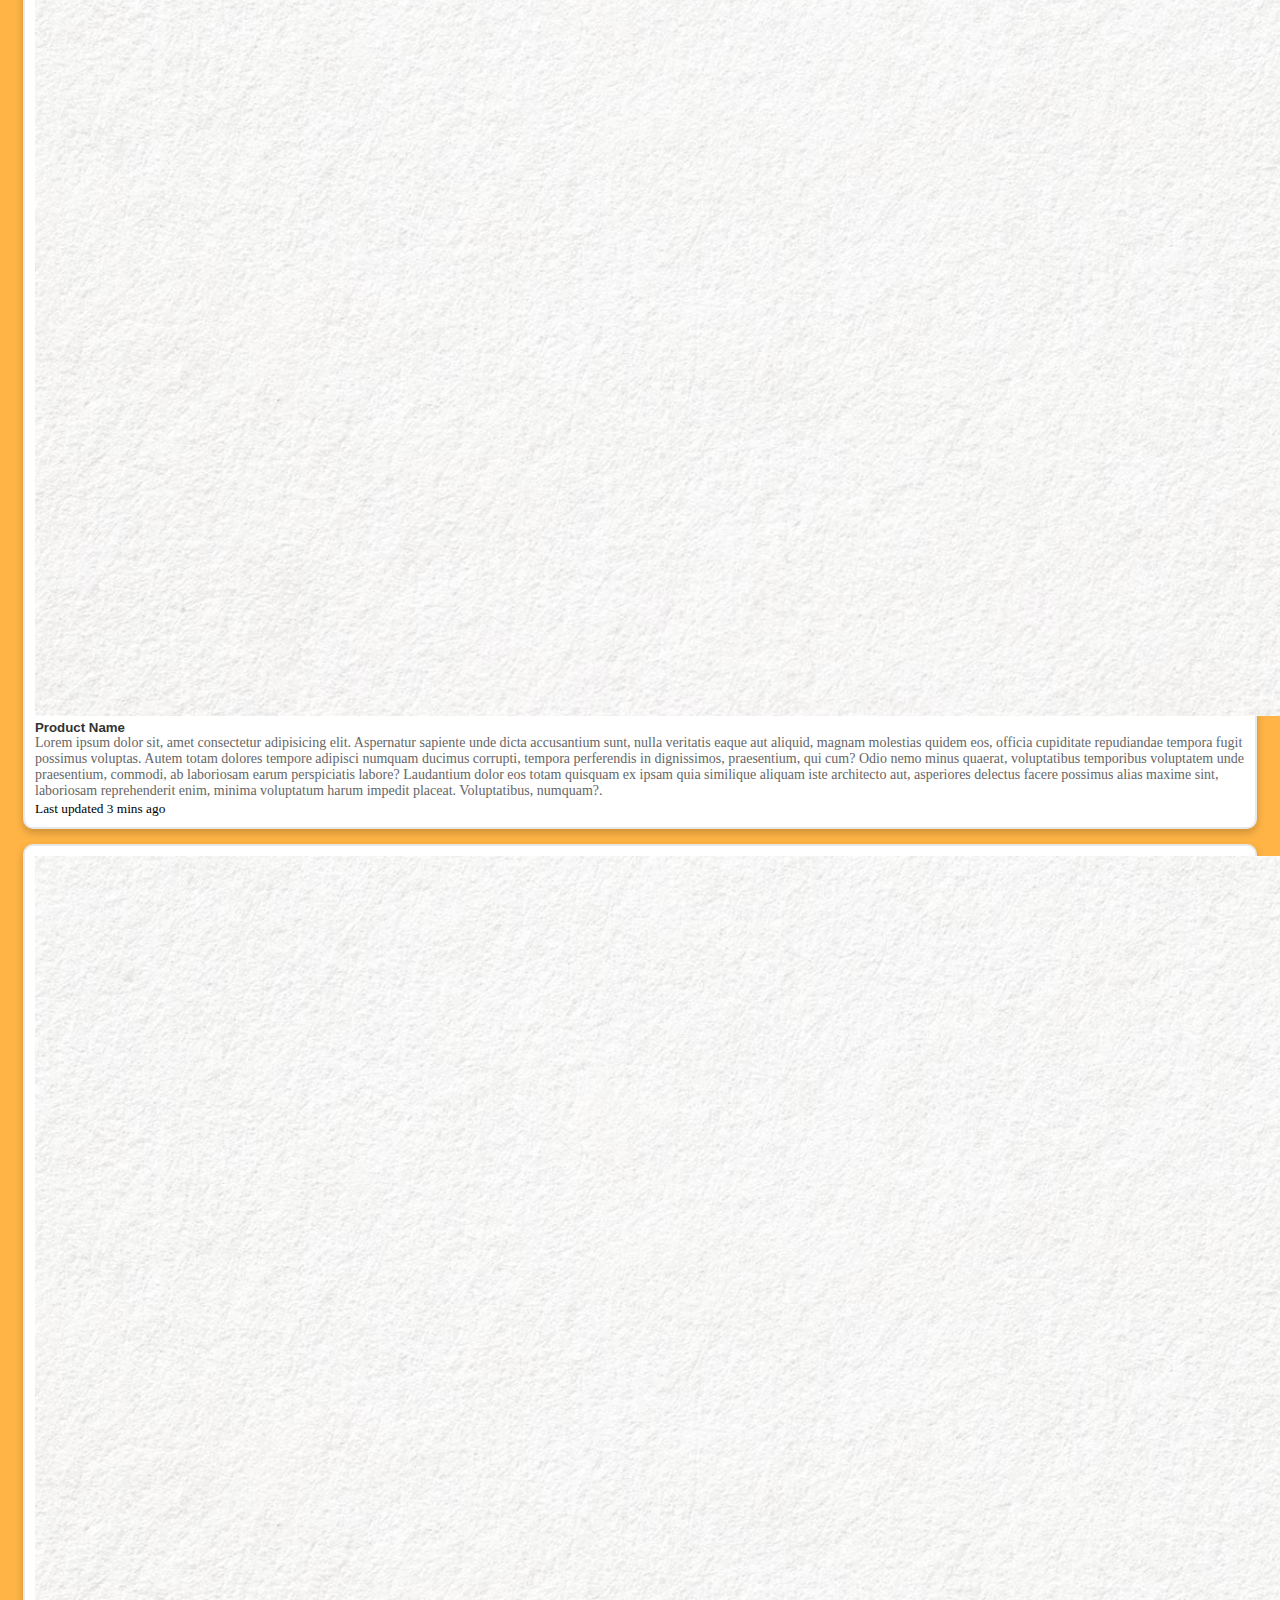
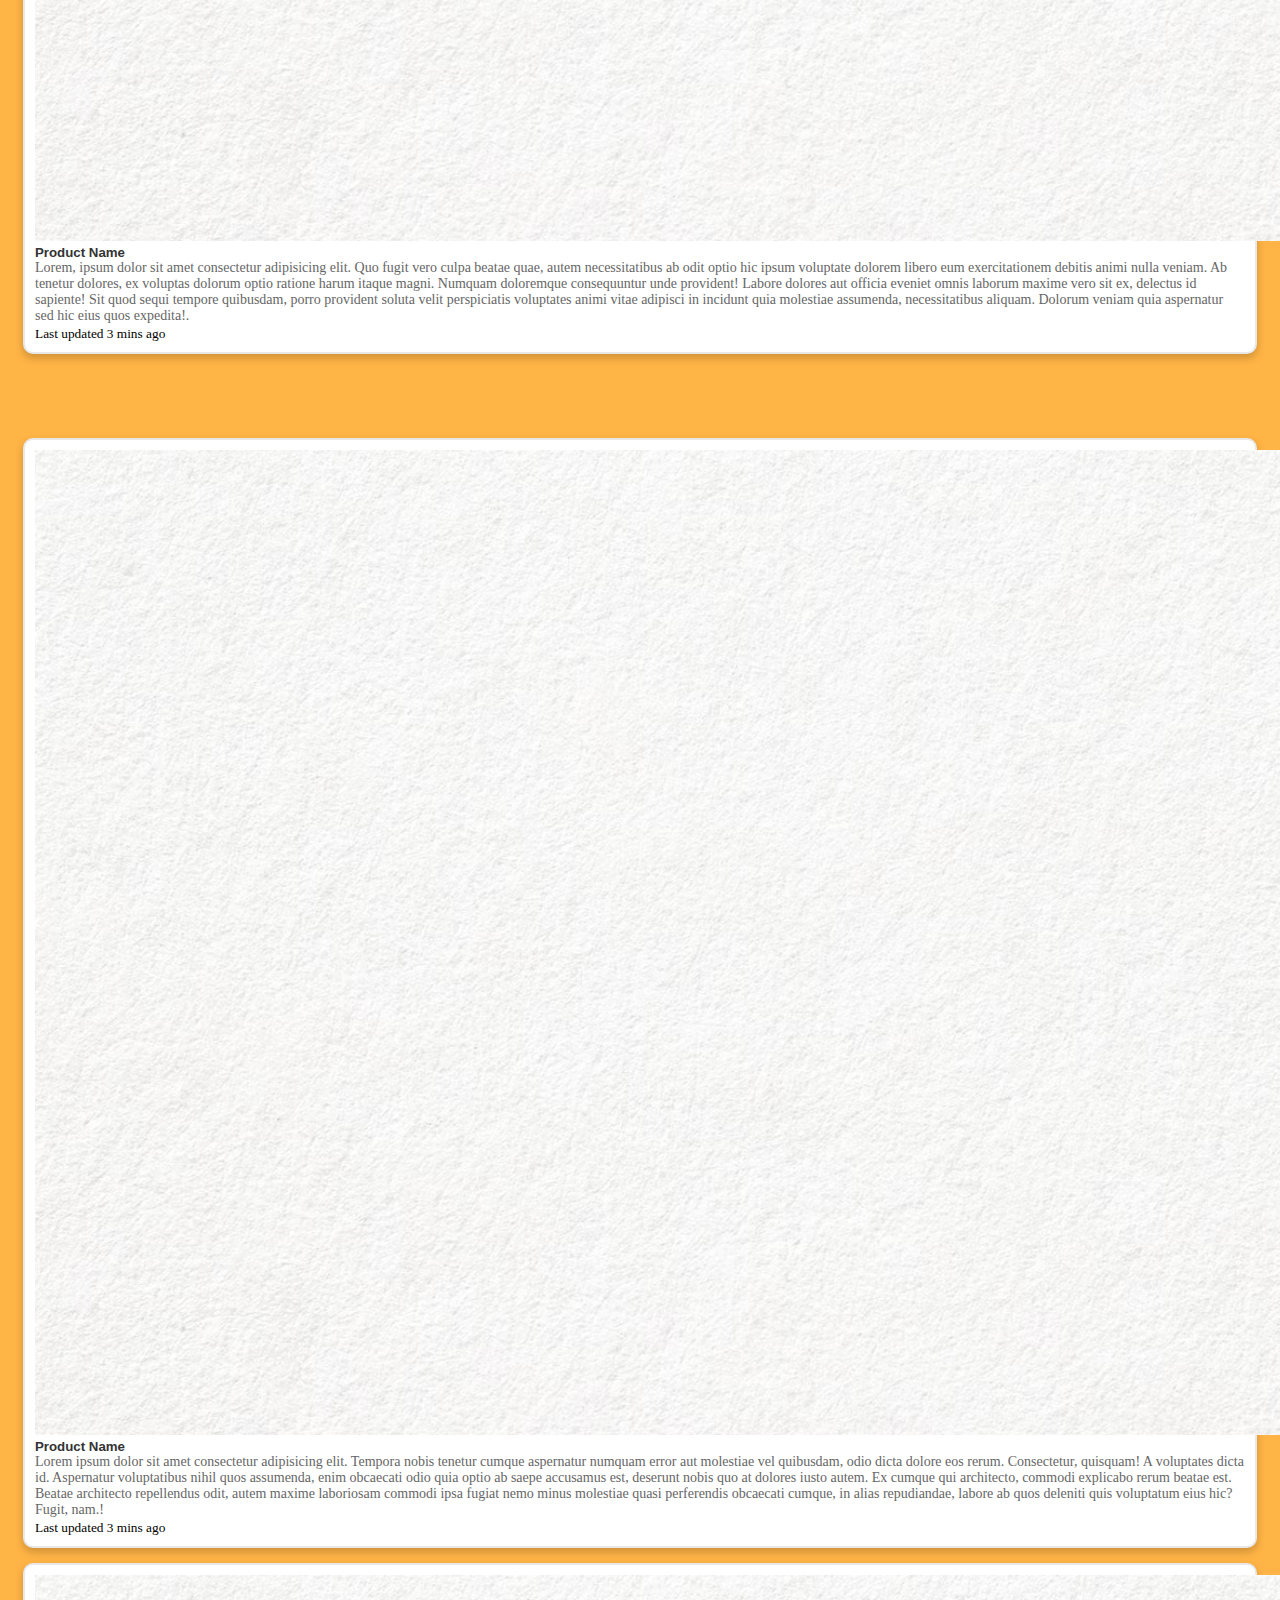
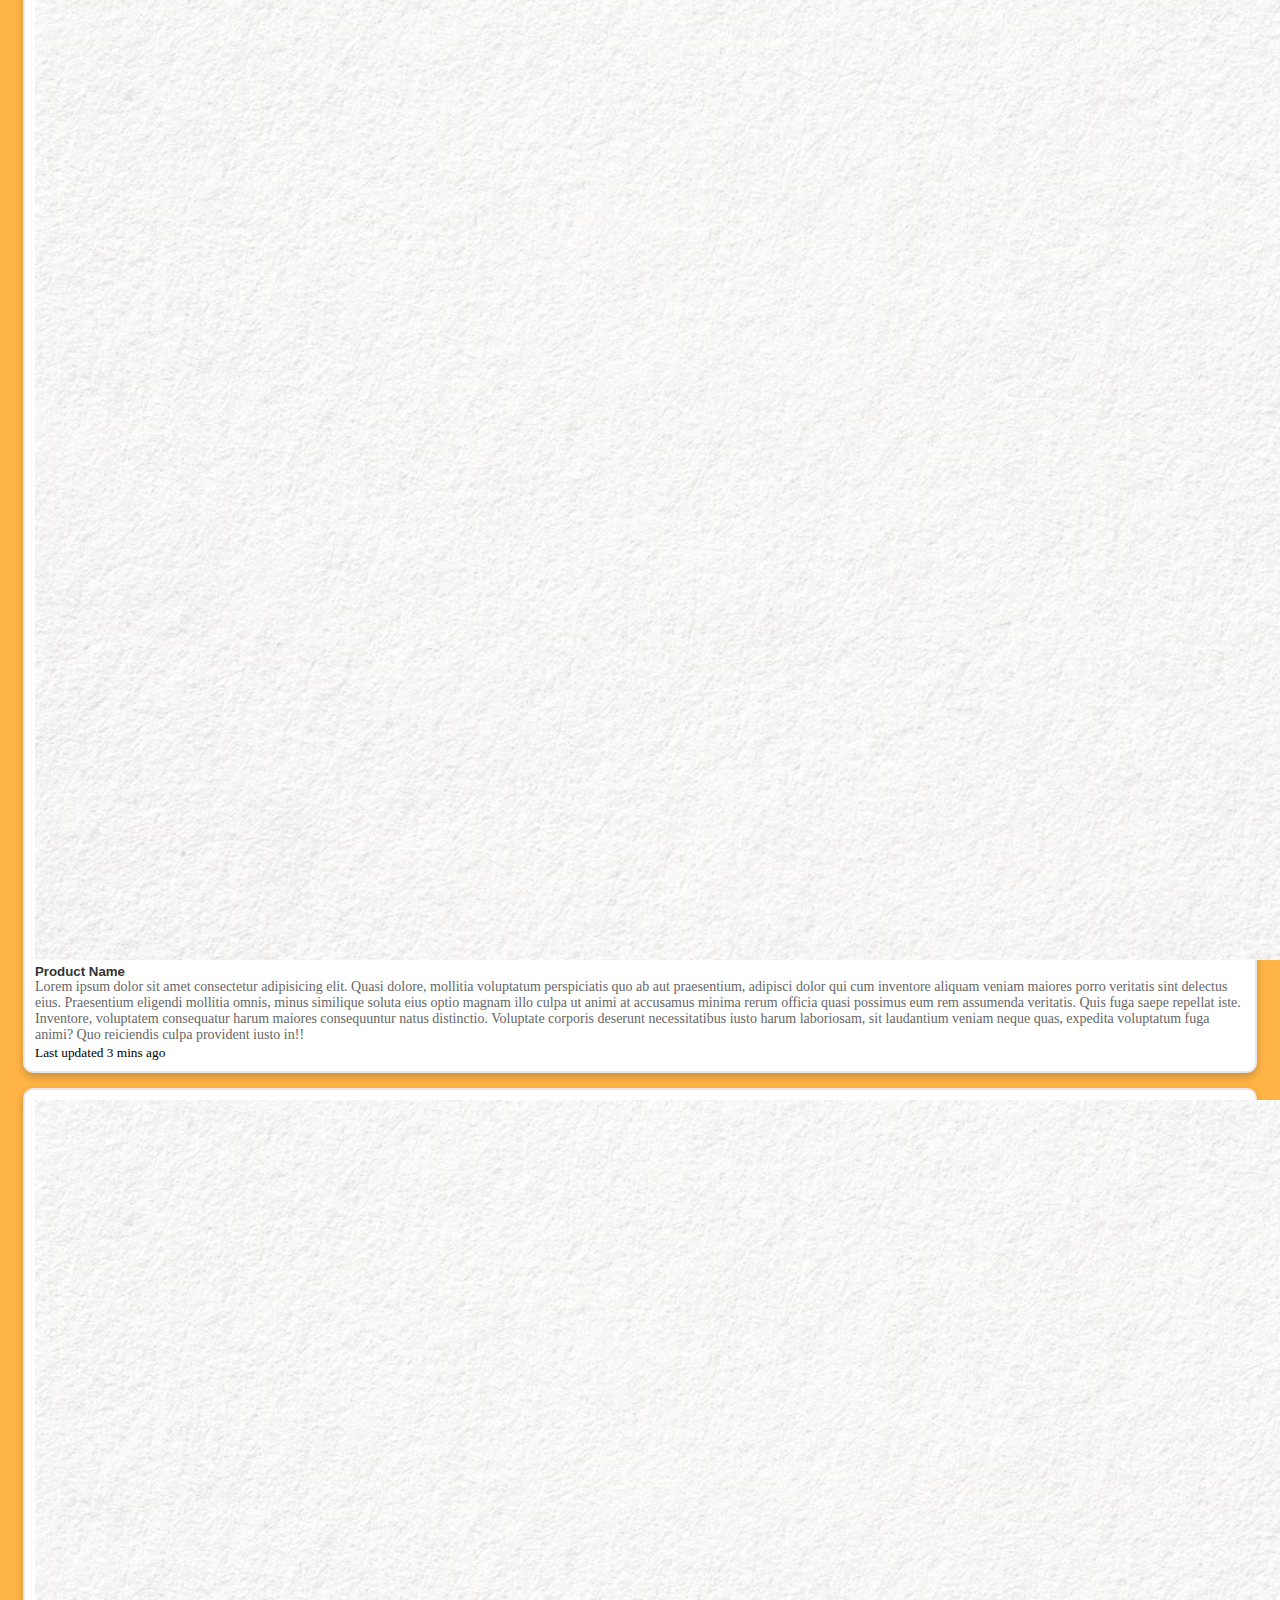
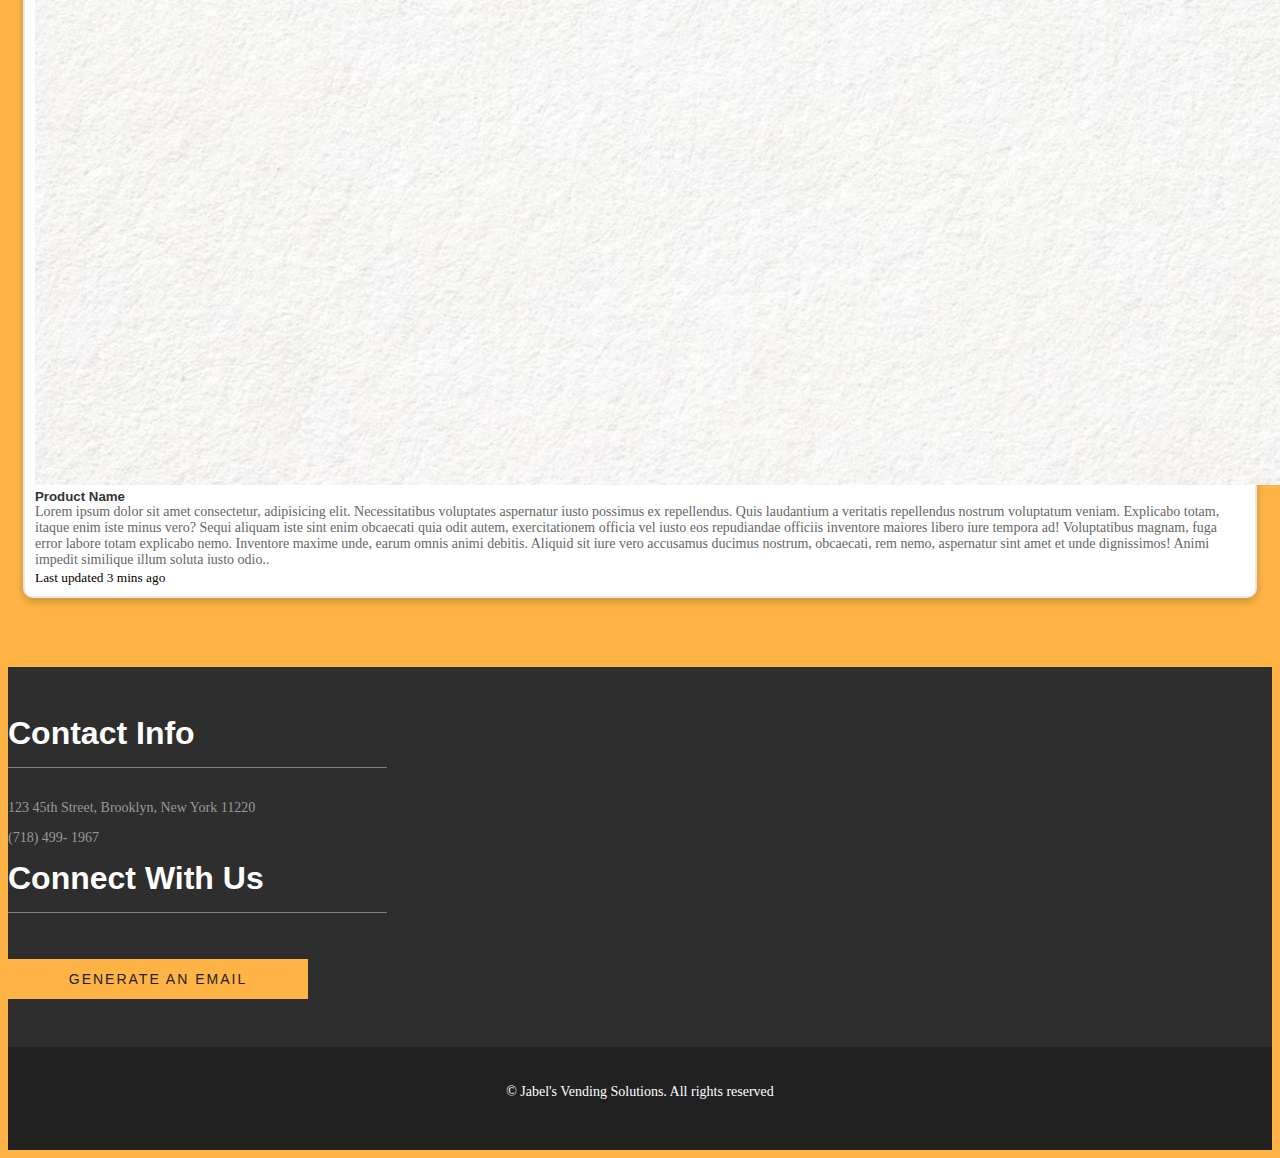
<file: product-catalog.html>
<!doctype html>
<html lang="en">

<head>
  <!-- Required meta tags -->
  <meta charset="utf-8">
  <meta name="viewport" content="width=device-width, initial-scale=1, shrink-to-fit=no">
  <link href="css/style.css" rel="stylesheet" type="text/css" media="all" />
  <!-- Bootstrap CSS -->
  <link rel="stylesheet" href="https://cdn.jsdelivr.net/npm/bootstrap@4.5.3/dist/css/bootstrap.min.css"
    integrity="sha384-TX8t27EcRE3e/ihU7zmQxVncDAy5uIKz4rEkgIXeMed4M0jlfIDPvg6uqKI2xXr2" crossorigin="anonymous">

  <title>Jabel's Vending Solutions</title>

  <style>
    /* Custom CSS for card decoration */
    .custom-card {
      border: 2px solid #e8e8e8;
      /* Add a border */
      border-radius: 10px;
      /* Rounded corners */
      margin: 15px;
      /* Add some margin for spacing */
      padding: 10px;
      /* Add padding for content */
      background-color: #fff;
      /* Background color */
      box-shadow: 0 4px 8px rgba(0, 0, 0, 0.2);
      /* Add a box shadow */
    }

    /* Style for card titles */
    .card-title {
      color: #333;
      /* Title text color */
    }

    /* Style for card text */
    .card-text {
      color: #666;
      /* Text color */
    }
  </style>
</head>

<body style="background-color: #FFB445;">

  <header>
    <div class="header">
      <a href="index.html" class="header">
        <h1>Jabel's Vending Solutions</h1>
      </a>
    </div>

    <nav>
      <ul class="nav justify-content-center">
        <li class="nav-item">
          <a class="nav-link active" href="index.html">Home</a>
        </li>
        <li class="nav-item">
          <a class="nav-link" href="product-catalog.html">Product Catalog</a>
        </li>
        <li class="nav-item">
          <a class="nav-link" href="locations.html">Locations</a>
        </li>
        <li class="nav-item">
          <a class="nav-link" href="about-us.html">About Us</a>
        </li>
      </ul>
    </nav>
  </header>

  </br>

  <main>
    <!-- This is the beginning of my card -->
    <div class="card-deck">
      <div class="card custom-card">
        <img src="white.jpeg" class="card-img-top" alt="First Design">
        <div class="card-body">
          <h5 class="card-title">Product Name</h5>
          <p class="card-text">Lorem ipsum dolor, sit amet consectetur adipisicing elit. Modi dolore eos repellat
            voluptate quam nam dolor iure esse labore? Veritatis accusantium autem aspernatur repudiandae impedit
            possimus modi aut odit et?
            Doloribus fugiat, rem aliquid porro tempore veritatis officiis ullam cumque autem perferendis harum, dolor
            rerum quod accusantium, voluptates aut distinctio a mollitia quae natus ipsum velit quia! Quis, at dolore?
            Rem quos quidem aspernatur laudantium, pariatur ex dolores sed reprehenderit quisquam veritatis eius animi
            natus architecto optio dolore possimus consequatur, id modi, minima eveniet veniam neque velit aut nostrum!
            Iste!.</p>
        </div>
        <div class="card-footer">
          <small class="text-muted">Last updated 3 mins ago</small>
        </div>
      </div>
      <div class="card custom-card">
        <img src="white.jpeg" class="card-img-top" alt="Second Design">
        <div class="card-body">
          <h5 class="card-title">Product Name</h5>
          <p class="card-text">Lorem ipsum dolor sit, amet consectetur adipisicing elit. Aspernatur sapiente unde dicta
            accusantium sunt, nulla veritatis eaque aut aliquid, magnam molestias quidem eos, officia cupiditate
            repudiandae tempora fugit possimus voluptas.
            Autem totam dolores tempore adipisci numquam ducimus corrupti, tempora perferendis in dignissimos,
            praesentium, qui cum? Odio nemo minus quaerat, voluptatibus temporibus voluptatem unde praesentium, commodi,
            ab laboriosam earum perspiciatis labore?
            Laudantium dolor eos totam quisquam ex ipsam quia similique aliquam iste architecto aut, asperiores delectus
            facere possimus alias maxime sint, laboriosam reprehenderit enim, minima voluptatum harum impedit placeat.
            Voluptatibus, numquam?. </p>
        </div>
        <div class="card-footer">
          <small class="text-muted">Last updated 3 mins ago</small>
        </div>
      </div>
      <div class="card custom-card">
        <img src="white.jpeg" class="card-img-top" alt="Third Design">
        <div class="card-body">
          <h5 class="card-title">Product Name</h5>
          <p class="card-text"> Lorem, ipsum dolor sit amet consectetur adipisicing elit. Quo fugit vero culpa beatae
            quae, autem necessitatibus ab odit optio hic ipsum voluptate dolorem libero eum exercitationem debitis animi
            nulla veniam.
            Ab tenetur dolores, ex voluptas dolorum optio ratione harum itaque magni. Numquam doloremque consequuntur
            unde provident! Labore dolores aut officia eveniet omnis laborum maxime vero sit ex, delectus id sapiente!
            Sit quod sequi tempore quibusdam, porro provident soluta velit perspiciatis voluptates animi vitae adipisci
            in incidunt quia molestiae assumenda, necessitatibus aliquam. Dolorum veniam quia aspernatur sed hic eius
            quos expedita!. </p>
        </div>
        <div class="card-footer">
          <small class="text-muted">Last updated 3 mins ago</small>
        </div>
      </div>
    </div>
    </br>
    </br>
    </br>


    <!-- This is the beginning of the second card row -->
    <div class="card-deck">
      <div class="card custom-card">
        <img src="white.jpeg" class="card-img-top" alt="First Design">
        <div class="card-body">
          <h5 class="card-title">Product Name</h5>
          <p class="card-text">Lorem ipsum dolor sit amet consectetur adipisicing elit. Tempora nobis tenetur cumque
            aspernatur numquam error aut molestiae vel quibusdam, odio dicta dolore eos rerum. Consectetur, quisquam! A
            voluptates dicta id.
            Aspernatur voluptatibus nihil quos assumenda, enim obcaecati odio quia optio ab saepe accusamus est,
            deserunt nobis quo at dolores iusto autem. Ex cumque qui architecto, commodi explicabo rerum beatae est.
            Beatae architecto repellendus odit, autem maxime laboriosam commodi ipsa fugiat nemo minus molestiae quasi
            perferendis obcaecati cumque, in alias repudiandae, labore ab quos deleniti quis voluptatum eius hic? Fugit,
            nam.! </p>
        </div>
        <div class="card-footer">
          <small class="text-muted">Last updated 3 mins ago</small>
        </div>
      </div>
      <div class="card custom-card">
        <img src="white.jpeg" class="card-img-top" alt="Second Design">
        <div class="card-body">
          <h5 class="card-title">Product Name</h5>
          <p class="card-text">Lorem ipsum dolor sit amet consectetur adipisicing elit. Quasi dolore, mollitia
            voluptatum perspiciatis quo ab aut praesentium, adipisci dolor qui cum inventore aliquam veniam maiores
            porro veritatis sint delectus eius.
            Praesentium eligendi mollitia omnis, minus similique soluta eius optio magnam illo culpa ut animi at
            accusamus minima rerum officia quasi possimus eum rem assumenda veritatis. Quis fuga saepe repellat iste.
            Inventore, voluptatem consequatur harum maiores consequuntur natus distinctio. Voluptate corporis deserunt
            necessitatibus iusto harum laboriosam, sit laudantium veniam neque quas, expedita voluptatum fuga animi? Quo
            reiciendis culpa provident iusto in!! </p>
        </div>
        <div class="card-footer">
          <small class="text-muted">Last updated 3 mins ago</small>
        </div>
      </div>
      <div class="card custom-card">
        <img src="white.jpeg" class="card-img-top" alt="Third Design">
        <div class="card-body">
          <h5 class="card-title">Product Name</h5>
          <p class="card-text"> Lorem ipsum dolor sit amet consectetur, adipisicing elit. Necessitatibus voluptates
            aspernatur iusto possimus ex repellendus. Quis laudantium a veritatis repellendus nostrum voluptatum veniam.
            Explicabo totam, itaque enim iste minus vero?
            Sequi aliquam iste sint enim obcaecati quia odit autem, exercitationem officia vel iusto eos repudiandae
            officiis inventore maiores libero iure tempora ad! Voluptatibus magnam, fuga error labore totam explicabo
            nemo.
            Inventore maxime unde, earum omnis animi debitis. Aliquid sit iure vero accusamus ducimus nostrum,
            obcaecati, rem nemo, aspernatur sint amet et unde dignissimos! Animi impedit similique illum soluta iusto
            odio.. </p>
        </div>
        <div class="card-footer">
          <small class="text-muted">Last updated 3 mins ago</small>
        </div>
      </div>
    </div>

  </main>
  </br>
  </br>
  </br>

  <!-- Optional JavaScript -->
  <!-- jQuery first, then Popper.js, then Bootstrap JS -->
  <script src="https://code.jquery.com/jquery-3.3.1.slim.min.js"
    integrity="sha384-q8i/X+965DzO0rT7abK41JStQIAqVgRVzpbzo5smXKp4YfRvH+8abtTE1Pi6jizo"
    crossorigin="anonymous"></script>
  <script src="https://cdnjs.cloudflare.com/ajax/libs/popper.js/1.14.3/umd/popper.min.js"
    integrity="sha384-ZMP7rVo3mIykV+2+9J3UJ46jBk0WLaUAdn689aCwoqbBJiSnjAK/l8WvCWPIPm49"
    crossorigin="anonymous"></script>
  <script src="https://stackpath.bootstrapcdn.com/bootstrap/4.1.2/js/bootstrap.min.js"
    integrity="sha384-o+RDsa0aLu++PJvFqy8fFScvbHFLtbvScb8AjopnFD+iEQ7wo/CG0xlczd+2O/em"
    crossorigin="anonymous"></script>
  <!-- This is my footer -->

  <footer>
    <div class="footer">
      <div class="container">
        <div class="footer-grids">

          <div class="col-md-3 footer-grid">
            <h3>Contact Info</h3>
            <ul>
              <li>123 45th Street, Brooklyn, New York 11220<span></span></li>
              <li>(718) 499- 1967</li>
            </ul>
          </div>
          <div class="col-md-4 footer-grid">
            <h3>Connect With Us</h3>
            <form action="mailto:BeatrizUnisex@gmail.com" method="post">
              <input type="hidden" name="" value="">
              <a href="mailto:JsVendingSolutions@gmail.com">
                <input type="submit" value="Generate an email" style="width: 300px; height: 40px; ">
              </a>
            </form>
          </div>
          <div class="clearfix"> </div>
        </div>
      </div>
    </div>
    <div class="copy-right">
      <div class="container">
        <p>&copy; Jabel's Vending Solutions. All rights reserved</p>
      </div>
    </div>
  </footer>
</body>

</html>
</file>
<file: css/style.css>
html,
body {
	font-size: 100%;
	font-family: 'Open Sans';
}

p {
	margin: 0;
	font-size: 14px;
}

h1,
h2,
h3,
h4,
h5,
h6 {
	font-family: 'Open Sans', sans-serif;
	margin: 0;
}

/* Style for the header with decorative elements */
.header {
	padding: 10px;
	text-align: left;
	/* Align the header content to the left */
	position: relative;

}

/* Cloud-like styling for the h1, with left alignment */
.header h1 {
	padding: 10px 20px;
	border-radius: 30px;
	box-shadow: 0 5px 15px rgba(0, 0, 0, 0.2);
	display: inline-block;
	margin-right: 20px;
	/* Add right margin to create space between h1 and decorative elements */
	border: 2px solid black;
}

/* Add CSS styles for the links here */
.nav-link {
	border: 2px solid #333;
	/* Border style */
	padding: 10px 20px;
	/* Padding to create spacing */
	margin: 0 10px;
	/* Margin to separate links */
	text-decoration: none;
	/* Remove underline */
	border-radius: 5px;
	/* Rounded corners */
	color: #333;
	/* Text color */
	transition: background-color 0.3s, color 0.3s;
	/* Transition effect */
}

.nav-link:hover {
	background-color: #333;
	/* Background color on hover */
	color: #fff;
	/* Text color on hover */
}

.navbar h1 {
	margin: 0;
	padding: 0;
	font-size: 28px;
}

.navbar a.nav-link {
	color: white;
	font-size: 18px;
	text-decoration: none;
	margin-right: 20px;
}

.navbar a.nav-link.active {
	font-weight: bold;
	/* Active link font weight */
}

.navbar .logo {
	float: right;
	/* Float the logo to the right */
	margin-left: 20px;
	/* Add margin to separate from links */
}

/* Decorative elements */
.navbar::after {
	content: "";
	display: block;
	clear: both;
}

ul,
label {
	margin: 0;
	padding: 0;
}

body a {
	color: black;
}

body a:hover {
	text-decoration: none;
	color: gray;
}

/*-- banner --*/
.wthree_services_grid-left1 span,
.copy-right p a,
.wthree_services_grid-right h4,
input[type="submit"],
.footer-grid ul li a {
	transition: .5s ease-in;
	-webkit-transition: .5s ease-in;
	-moz-transition: .5s ease-in;
	-o-transition: .5s ease-in;
	-ms-transition: .5s ease-in;
}

.navbar-default {
	background: none;
	border: none;
	padding: 1em 0 0;
}

.navbar {
	border-radius: 0px;
	margin-bottom: 0;
	background-color: #007bff;
	/* Navbar background color */
	padding: 15px 0;

}

.navbar-brand {
	height: 65px;
	padding: 18px 0 0;
}

.navbar-default .navbar-brand {
	color: #fff;
	font-size: 1.5em;
}

.navbar-default .navbar-brand:hover,
.navbar-default .navbar-brand:focus {
	color: #fff;
}

.navbar-nav {
	float: right;
	margin: 2em 0 0;
}

.navbar-default .navbar-nav>li>a {
	color: #fff;
}

.navbar-nav>li>a {
	padding: 0 20px;
	font-size: 14px;
	text-transform: uppercase;
}

.navbar-default .navbar-nav>.active>a,
.navbar-default .navbar-nav>.active>a:hover,
.navbar-default .navbar-nav>.active>a:focus {
	color: #FFB445;
	background-color: transparent;
}

.navbar-default .navbar-nav>li>a:hover,
.navbar-default .navbar-nav>li>a:focus {
	color: #fff;
}

.modal-body {
	padding: 2em;
}

.modal-header .close {
	margin-top: -60px;
	margin-right: 25px;
	font-size: 2em;
	color: #212121;
	opacity: 1;
	outline: none;
}

.banner {
	background: url(../images/banner.jpg) no-repeat 0px 0px;
	background-size: cover;
	-webkit-background-size: cover;
	-moz-background-size: cover;
	-o-background-size: cover;
	-ms-background-size: cover;
	min-height: 800px;
}

.more {
	margin-bottom: 12em;
}

.banner-info {
	width: 80%;
	margin: 14em auto 0;
	text-align: center;
}

.banner-info h2 {
	font-size: 2.5em;
	color: #fff;
	line-height: 1.5em;
	text-transform: uppercase;
	font-weight: 700;
	font-family: 'Open Sans', sans-serif;
}

.banner-info p {
	color: #fff;
	line-height: 1.8em;
	margin: 1em 0 3em;
}

.modal-body p {
	color: #999;
	text-align: left;
	margin: 0 !important;
}

.modal-body p i {
	color: #212121;
	margin: 1em 0 0;
	display: block;
}

.more a {
	font-size: 14px;
	color: #fff;
	text-decoration: none;
	padding: 8px 50px;
	outline: none;
	text-transform: uppercase;
}

.more a:hover {
	color: #212121;
}

.more a span {
	left: 1em;
}

.modal-header h4 {
	font-size: 2em;
	color: #FFB445;
}

.modal-header {
	padding: 2em 0 0;
	border-bottom: none;
}

.link-effect-2 a {
	overflow: hidden;
}

.link-effect-2 a span {
	position: relative;
	display: inline-block;
	-moz-transition: 0.3s;
	-o-transition: 0.3s;
	-webkit-transition: 0.3s;
	transition: 0.3s;
}

.link-effect-2 a span::before {
	color: #FFB445;
	position: absolute;
	top: 100%;
	content: attr(data-hover);
	-moz-transform: translate3d(0, 0, 0);
	-ms-transform: translate3d(0, 0, 0);
	-webkit-transform: translate3d(0, 0, 0);
	transform: translate3d(0, 0, 0);
}

.link-effect-2 a:hover span {
	-moz-transform: translateY(-100%);
	-ms-transform: translateY(-100%);
	-webkit-transform: translateY(-100%);
	transform: translateY(-100%);
}

/* Shutter In Vertical */
.hvr-shutter-in-vertical {
	display: inline-block;
	vertical-align: middle;
	-webkit-transform: translateZ(0);
	transform: translateZ(0);
	box-shadow: 0 0 1px rgba(0, 0, 0, 0);
	-webkit-backface-visibility: hidden;
	backface-visibility: hidden;
	-moz-osx-font-smoothing: grayscale;
	position: relative;
	background: #fff;
	border-radius: 25px;
	-webkit-border-radius: 25px;
	-moz-border-radius: 25px;
	-o-border-radius: 25px;
	-ms-border-radius: 25px;
	-webkit-transition-property: color;
	transition-property: color;
	-webkit-transition-duration: 0.3s;
	transition-duration: 0.3s;
}

.hvr-shutter-in-vertical:before {
	content: "";
	position: absolute;
	z-index: -1;
	top: 0;
	/*-- w3layouts --*/
	bottom: 0;
	left: 0;
	right: 0;
	background: #ffb445;
	border-radius: 25px;
	-webkit-border-radius: 25px;
	-moz-border-radius: 25px;
	-o-border-radius: 25px;
	-ms-border-radius: 25px;
	-webkit-transform: scaleY(1);
	transform: scaleY(1);
	-webkit-transform-origin: 50%;
	transform-origin: 50%;
	-webkit-transition-property: transform;
	transition-property: transform;
	-webkit-transition-duration: 0.3s;
	transition-duration: 0.3s;
	-webkit-transition-timing-function: ease-out;
	transition-timing-function: ease-out;
}

.hvr-shutter-in-vertical:hover,
.hvr-shutter-in-vertical:focus,
.hvr-shutter-in-vertical:active {
	color: #212121;
}

.hvr-shutter-in-vertical:hover:before,
.hvr-shutter-in-vertical:focus:before,
.hvr-shutter-in-vertical:active:before {
	-webkit-transform: scaleY(0);
	transform: scaleY(0);
}


/*-- //social-icons --*/
/*-- about --*/
.about,
.about-bottom,
.team,
.portfolio,
.services,
.contact {
	padding: 5em 0;
}

.w3_about_grid_left h3 {
	font-size: 3em;
	color: #212121;
	margin: 1em 0 0;
}

.w3_about_grid_left h3 span {
	display: block;
	color: #FFB445;
	margin: .2em 0;
	/*-- agileits --*/
	padding-left: 3em;
}

.w3_about_grid_left h3 i {
	padding-left: 2em;
	font-style: normal;
	color: #999;
}

.about_grid_right_w3agile {
	padding-left: 3em;
	border-left: 1px solid #999;
}

.about_grid_right_w3agile p {
	color: #999;
	line-height: 1.8em;
}

.about_grid_right_w3agile p span {
	display: block;
	margin: 3em 0 0;
}

.agileinfo_about_grids_bottom_right {
	position: relative;
	text-align: left;
}

.agileinfo_about_grids_bottom_right-pos {
	position: absolute;
	top: 12%;
	left: -75%;
	padding: 3em;
	box-shadow: 0px 0px 5px #DBDBDB;
	background: #fff;
	width: 100%;
}

.agileinfo_about_grids_bottom_right-pos h3 {
	font-size: 2em;
	color: #212121;
	position: relative;
	padding-bottom: .5em;
}

.agileinfo_about_grids_bottom_right-pos h3:after {
	content: '';
	background: #DD1B1B;
	width: 50%;
	height: 1px;
	position: absolute;
	bottom: 0;
	left: 0;
}

.agileinfo_about_grids_bottom_right-pos p {
	color: #999;
	line-height: 1.8em;
	margin: 2em 0 0;
}

.agileinfo_about_grids_bottom_right-pos p span {
	display: block;
	margin: 1em 0 0;
}

.agileinfo_about_grids_bottom_right img {
	margin: 0 auto;
}

/*-- //about --*/
/*-- team --*/
.team {
	background: #ffb445;
}

.team h3,
.portfolio h3,
.services h3,
.contact h3 {
	font-size: 2.5em;
	color: #212121;
	text-align: center;
	position: relative;
	padding-bottom: .5em;
}

p.aut.autem {
	color: #212121;
}

.team h3:after,
.portfolio h3:after,
.services h3:after,
.contact h3:after {
	content: '';
	background: #DD1B1B;
	width: 6%;
	height: 1px;
	position: absolute;
	bottom: 0;
	left: 46%;
}

.team_grid1_agileits {
	padding: 2em 2em 1em;
	background: #fff;
	box-shadow: 0px 0px 2px #BDBDBD;
	-webkit-box-shadow: 0px 0px 2px #BDBDBD;
	-moz-box-shadow: 0px 0px 2px #BDBDBD;
	-o-box-shadow: 0px 0px 2px #BDBDBD;
	-ms-box-shadow: 0px 0px 2px #BDBDBD;
}

.team_grid1_agileits h4 {
	font-size: 1.3em;
	color: #212121;
}

.team_grid1_agileits h4 span {
	display: block;
	font-size: .7em;
	margin: .5em 0 1em;
	color: #DD1B1B;
}

.team_grid1_agileits p {
	color: #999;
	line-height: 1.8em;
	margin: 0 0 1em;
}

.team-grid {
	padding-left: 0;
}

.team-grids {
	margin: 3em 0 0;
}

p.aut {
	color: #999;
	line-height: 1.8em;
	margin: 1em 0 0;
	text-align: center;
}

.w3l_team_grd img {
	margin: 0 auto;
}

/*-- //team --*/
/*-- portfolio --*/
.portfolio_grid_w3lss {
	margin: 3em 0 0;
}

/*-- pop-up --*/
#zbox-overlay {
	background-color: #666666;
	bottom: 0;
	left: 0;
	opacity: 0.1;
	position: fixed;
	right: 0;
	top: 0;
	z-index: 800;
}

.zbox-content {
	position: fixed;
	z-index: 801;
	opacity: 0.1;
	text-align: center;
	padding: 10px 40px;
	background-color: #ffffff;
	border-radius: 8px;
	font-size: 0;
}

#zbox-magnifier {
	box-shadow: 0px 5px 5px rgba(0, 0, 0, 1);
	-webkit-box-shadow: 0px 5px 5px rgba(0, 0, 0, 1);
	-moz-box-shadow: 0px 5px 5px rgba(0, 0, 0, 1);
	display: none;
	background-repeat: no-repeat;
	background-image: none;
	background-position: -1000px -1000px;
	z-index: 802;
	position: fixed;
	left: 500px;
	top: 500px;
	border: 1px solid black;
	background-color: #fff;
	width: 200px;
	height: 200px;
	border-bottom-right-radius: 100px;
	border-bottom-left-radius: 100px;
	border-top-right-radius: 100px;
	border-top-left-radius: 100px;
	-moz-border-radius-bottomright: 100px;
	-moz-border-radius-bottomleft: 100px;
	-moz-border-radius-topright: 100px;
	-moz-border-radius-topleft: 100px;
}

.zbox-screen {
	overflow: hidden;
	left: 0;
	position: absolute;
	top: 0;
	z-index: 803;
}

#zbox-spinner {
	left: 0;
	position: absolute;
	top: 0;
	z-index: 803;
	width: 32px;
	height: 32px;
	text-indent: -9999px;
	background-image: url(spinner.gif);
	background-repeat: no-repeat;
}

.zbox-button {
	background-color: transparent;
	background-image: url(../images/img-sp.png);
	background-repeat: no-repeat;
	cursor: pointer;
	display: block;
	position: absolute;
	width: 32px;
	height: 32px;
}

.zbox-button.left {
	left: 6px;
	top: 64px;
	background-position: -43px -31px;
}

.zbox-button.right {
	right: 4px;
	top: 64px;
	background-position: -83px -31px;
}

.zbox-button.close {
	right: 0;
	top: 0;
	background-position: -5px -31px;
	opacity: 1;
}

/*-- //pop-up --*/
.portfolio_grid_w3ls:nth-child(4),
.portfolio_grid_w3ls:nth-child(5),
.portfolio_grid_w3ls:nth-child(6) {
	margin: 2em 0;
}

.view {
	float: none;
	overflow: hidden;
	position: relative;
	text-align: center;
}

.view,
.view .mask,
.view .content {
	width: 350px;
	height: 235px;
}

.view .mask,
.view .content {
	position: absolute;
	overflow: hidden;
	top: 0;
	left: 0;
}

.view img {
	display: block;
	position: relative;
}

/* SECOND EFFECTS */

.second-effect .mask {
	opacity: 0;
	overflow: visible;
	border: 0px solid rgba(0, 0, 0, 0.7);
	-moz-box-sizing: border-box;
	-webkit-box-sizing: border-box;
	box-sizing: border-box;
	-o-box-sizing: border-box;
	-ms-box-sizing: border-box;
	-webkit-transition: all 0.4s ease-in-out;
	-moz-transition: all 0.4s ease-in-out;
	-o-transition: all 0.4s ease-in-out;
	-ms-transition: all 0.4s ease-in-out;
	transition: all 0.4s ease-in-out;
	text-align: center;
}

.second-effect:hover .mask {
	opacity: 1;
	border: 75px solid rgba(255, 255, 255, 0.7);
	background: rgba(0, 0, 0, 0.45);
}

.second-effect .mask p {
	font-size: 1.5em;
	color: #fff;
	text-transform: uppercase;
	padding: 1em 0 0;
	display: inline-block;
}

/*-- //portfolio --*/
/*-- portfolio-video --*/
.portfolio-video {
	background: url(../images/11.jpg) no-repeat 0px 0px;
	background-size: cover;
	-webkit-background-size: cover;
	-moz-background-size: cover;
	-o-background-size: cover;
	-ms-background-size: cover;
	min-height: 500px;
	text-align: center;
	padding: 6em 0 0;
}

.portfolio-video h3 {
	font-size: 2.5em;
	color: #fff;
	padding-bottom: .5em;
	position: relative;
	text-transform: capitalize;
}

.portfolio-video h3:after {
	content: '';
	background: #FFB445;
	width: 20%;
	height: 1px;
	position: absolute;
	bottom: 0%;
	left: 39%;
}

.portfolio-video p {
	width: 70%;
	margin: 2em auto 4em;
	color: #fff;
	line-height: 1.8em;
}

.portfolio-video h4 {
	font-size: 1.5em;
	color: #fff;
}

a.play-icon {
	outline: none;
}

a.play-icon span {
	font-size: 3em;
	color: #fff;
	top: 0.5em;
}

/*-- //portfolio-video --*/
/*-- services --*/
.wthree_services_grid-left1 {
	width: 100px;
	height: 100px;
	border: 1px solid #FFB445;
	border-radius: 50px;
	-webkit-border-radius: 50px;
	-moz-border-radius: 50px;
	-o-border-radius: 50px;
	-ms-border-radius: 50px;
	margin: 0 auto;
	text-align: center;
}

.wthree_services_grid-left1 span {
	font-size: 1.5em;
	color: #212121;
	padding: 1.2em;
	border: 1px solid #fff;
	top: .3em;
	border-radius: 50px;
	-webkit-border-radius: 50px;
	-moz-border-radius: 50px;
	-o-border-radius: 50px;
	-ms-border-radius: 50px;
	background: #FFB445;
}

.wthree_services_grids:nth-child(3) {
	margin: 3em 0;
}

.wthree_services_grid-right p {
	color: #999;
	line-height: 1.8em;
}

.wthree_services_grid-right h4 {
	text-transform: capitalize;
	font-size: 1.5em;
	line-height: 1.5em;
	color: #212121;
	margin: 0 0 0.5em;
}

.wthree_services_grid:hover .wthree_services_grid-left1 span {
	-webkit-transform: scale(1.3) translateY(1px);
	transform: scale(1.3) translateY(1px);
	-o-transform: scale(1.3) translateY(1px);
	-ms-transform: scale(1.3) translateY(1px);
	color: #fff;
}

.wthree_services_grid:hover .wthree_services_grid-right h4 {
	color: #212121;
}

/*-- //services --*/
/*-- agile_map --*/
.agile_map iframe {
	width: 100%;
	min-height: 400px;
	margin-bottom: -6px;
}

/*-- //agile_map --*/
/*-- mail --*/
.contact h3:after {
	left: 47% !important;
}

.contact-grids {
	margin: 3em auto 0;
	width: 70%;
}

.contact-grids input[type="text"],
.contact-grids input[type="email"],
.contact-grids textarea {
	outline: none;
	background: none;
	padding: 10px 20px;
	border: 1px solid #D2D2D2;
	color: #212121;
	font-size: 14px;
	width: 100%;
	border-top: none;
}

.contact-grids input[type="text"]:nth-child(1) {
	margin-bottom: 3em;
}

.contact-grids textarea {
	margin: 3em 1em;
	min-height: 200px;
	resize: none;
	width: 96.5%;
}

.contact-grids input[type="submit"] {
	outline: none;
	background: none;
	padding: 10px 0;
	border: none;
	background: #DD1B1B;
	color: #fff;
	font-size: 14px;
	width: 30%;
	text-transform: uppercase;
	letter-spacing: 2px;
	margin-left: 38.9em;
}

.contact-grids input[type="submit"]:hover {
	background: #FFB445;
}

/*-- //mail --*/
/*-- footer --*/
/*-- footer --*/
.footer {
	background: #2E2E2E;
	padding: 3em 0;
}

.footer-grid h3 {
	font-size: 2em;
	color: #fff;
	margin: 0 0 1em;
	position: relative;
	padding-bottom: .5em;
}

.footer-grid h3:before {
	position: absolute;
	bottom: 0%;
	left: 0%;
	width: 30%;
	height: 1px;
	background: #828282;
	content: '';
}

.footer-grid p {
	font-size: 14px;
	color: #999;
	line-height: 1.8em;
	margin: 0;
}

.footer-grid p span {
	display: block;
	margin: 1em 0 0;
}

.footer-grid ul li {
	list-style-type: none;
	margin-bottom: 1em;
	color: #999;
	font-size: 14px;
}

.footer-grid ul li i {
	color: #999;
	border: 1px solid #999;
	padding: .5em;
	border-radius: 100%;
	-webkit-border-radius: 100%;
	-moz-border-radius: 100%;
	-o-border-radius: 100%;
	-ms-border-radius: 100%;
	margin-right: 1em;
}

.footer-grid ul li span {
	display: block;
	margin-left: 3em;
}

.footer-grid ul li a {
	color: #999;
	text-decoration: none;
}

.footer-grid ul li a:hover {
	color: #fff;
}

.footer-grid1 ul li {
	padding-left: 3em;
	background: url(../images/img-sp.png) no-repeat -6px -77px;
	margin-bottom: 1.5em !important;
}

.footer-grid input[type="email"] {
	outline: none;
	padding: 10px;
	background: #fff;
	border: none;
	font-size: 14px;
	color: #212121;
	width: 100%;
}

.footer-grid input[type="submit"] {
	outline: none;
	padding: 9px 0;
	background: #FFB445;
	border: none;
	font-size: 14px;
	color: #212121;
	margin: 1em 0 0;
	width: 40%;
	text-transform: uppercase;
	letter-spacing: 2px;
}

.footer-grid input[type="submit"]:hover {
	background: #fff;
	color: #212121;
}

.copy-right {
	padding: 2em 0;
	background: #212121;
	text-align: center;
}

.copy-right p {
	color: #fff;
	line-height: 1.8em;
	margin: 0 0 1em;
}

.copy-right p a {
	text-decoration: none;
	color: #FFB445;
}

.copy-right p a:hover {
	color: #fff;
}

/*-- //footer --*/
/*-- to-top --*/
#toTop {
	display: none;
	text-decoration: none;
	position: fixed;
	bottom: 20px;
	right: 2%;
	overflow: hidden;
	z-index: 999;
	width: 32px;
	height: 32px;
	border: none;
	text-indent: 100%;
	background: url(../images/arrow.png) no-repeat 0px 0px;
}

#toTopHover {
	width: 32px;
	height: 32px;
	display: block;
	overflow: hidden;
	float: right;
	opacity: 0;
	-moz-opacity: 0;
	filter: alpha(opacity=0);
}

/*-- //to-top --*/
/*-- start-responsive-design --*/
@media (max-width:1440px) {
	.banner-info {
		margin: 11em auto 0;
	}

	.banner {
		min-height: 700px;
	}

	.more {
		margin-bottom: 10em;
	}
}

@media (max-width:1366px) {
	.portfolio-video {
		min-height: 410px;
		padding: 3em 0 0;
	}
}

@media (max-width: 1280px) {
	.banner-info {
		margin: 10em auto 0;
	}

	.more {
		margin-bottom: 9em;
	}

	.banner {
		min-height: 655px;
	}

	.about,
	.about-bottom,
	.team,
	.portfolio,
	.services,
	.contact {
		padding: 4em 0;
	}
}

@media (max-width: 1080px) {
	.w3_about_grid_left h3 {
		font-size: 2.5em;
		margin: 1.8em 0 0;
	}

	.about_grid_right_w3agile p span {
		margin: 1em 0 0;
	}

	.agileinfo_about_grids_bottom_right-pos {
		top: 10%;
		padding: 2em;
	}

	.team_grid1_agileits {
		padding: 1.5em 1em 1em;
	}

	.view,
	.view .mask,
	.view .content {
		width: 283px;
		height: 188px;
	}

	.second-effect:hover .mask {
		border: 60px solid rgba(255, 255, 255, 0.7);
	}

	.second-effect .mask p {
		padding: .7em 0 0;
	}

	.portfolio-video p {
		width: 90%;
		margin: 2em auto 3em;
	}

	.wthree_services_grid-right {
		padding-right: 0;
	}

	.agile_map iframe {
		min-height: 330px;
	}

	.contact-grids {
		width: 85%;
	}

	.footer-grid h3 {
		font-size: 1.7em;
	}
}

@media (max-width:991px) {
	.navbar-nav>li>a {
		padding: 0 14px;
	}

	.banner-info {
		margin: 7em auto 0;
		width: 100%;
	}

	.banner-info h2 {
		font-size: 2.2em;
	}

	.more {
		margin-bottom: 7em;
	}

	.banner {
		min-height: 570px;
	}

	.w3_about_grid_left h3 {
		margin: 0;
	}

	.about_grid_right_w3agile {
		border-left: none;
		padding: 3em 1em 0;
		margin: 3em 0 0;
		border-top: 1px solid #999;
	}

	.agileinfo_about_grids_bottom_right img {
		margin: 0 0 0 18em;
	}

	.agileinfo_about_grids_bottom_right-pos {
		top: 13%;
		left: -9%;
		width: 70%;
	}

	.team-grid {
		float: left;
		width: 50%;
		padding: 0 1em;
	}

	.team-grid:nth-child(2) {
		margin: 0 0 2em;
	}

	.team_grid1_agileits {
		width: 85.5%;
		margin: 0 auto;
	}

	.portfolio_grid_w3ls {
		float: left;
		width: 50%;
	}

	.view,
	.view .mask,
	.view .content {
		width: 330px;
		height: 220px;
	}

	.portfolio_grid_w3ls:nth-child(3) {
		margin: 2em 0 0;
	}

	.second-effect:hover .mask {
		border: 75px solid rgba(255, 255, 255, 0.7);
	}

	.portfolio_grid_w3ls:nth-child(5),
	.portfolio_grid_w3ls:nth-child(6) {
		margin: 0 0 2em;
	}

	.portfolio_grid_w3ls:nth-child(9) {
		margin: 2em 0 0;
	}

	.portfolio-video p {
		width: 100%;
		margin: 2em auto 2em;
	}

	.wthree_services_grid:nth-child(2) {
		margin: 2em 0 0;
	}

	.wthree_services_grids:nth-child(3) {
		margin: 3em 0 2em;
	}

	.contact-grids {
		width: 100%;
	}

	.contact-grid:nth-child(2) {
		margin: 2em 0 0;
	}

	.contact-grids input[type="text"]:nth-child(1) {
		margin-bottom: 2em;
	}

	.contact-grids textarea {
		margin: 2em 1em;
		width: 96%;
	}

	.contact-grids input[type="submit"] {
		margin-left: 34.9em;
	}

	.footer-grid {
		float: left;
		width: 50%;
	}

	.footer-grid:nth-child(2) {
		margin: 0 0 2em;
	}
}

@media (max-width:800px) {
	.banner {
		background-position: -90px 0px;
	}

	.about,
	.about-bottom,
	.team,
	.portfolio,
	.services,
	.contact {
		padding: 3em 0;
	}

	.agileinfo_about_grids_bottom_right-pos {
		top: 11%;
		left: 0%;
		width: 60%;
	}

	.portfolio-video h3 {
		font-size: 2.3em;
	}

	.portfolio-video {
		min-height: 360px;
		padding: 2em 0 0;
	}
}

@media (max-width:767px) {
	.navbar-default .navbar-toggle {
		border-color: #fff;
	}

	.navbar-default .navbar-toggle .icon-bar {
		background-color: #fff;
	}

	.navbar-default .navbar-toggle:hover,
	.navbar-default .navbar-toggle:focus {
		background-color: transparent;
	}

	.navbar-default .navbar-collapse,
	.navbar-default .navbar-form {
		border: none;
	}

	.navbar-collapse {
		padding: 0;
		box-shadow: none;
	}

	.navbar-nav {
		float: none;
		margin: 1em 0 0;
		text-align: center;
		background: #3F3F3F;
		padding: 1em 0 0;
	}

	.nav>li {
		margin-bottom: 1em;
	}

	.banner {
		padding-bottom: 3em;
	}

	.navbar-toggle {
		margin: 1.1em 0 0;
	}
}

@media (max-width:667px) {
	.navbar-default .navbar-brand {
		font-size: 1.3em;
		height: 58px;
	}

	.banner-info h2 {
		font-size: 2em;
	}

	.banner-info {
		margin: 5em auto 0;
	}

	.more {
		margin-bottom: 5em;
	}

	.banner {
		padding-bottom: 2em;
		min-height: 500px;
	}

	.agileinfo_about_grids_bottom_right img {
		margin: 0 0 0 12em;
	}

	.team_grid1_agileits {
		width: 100%;
	}

	.view,
	.view .mask,
	.view .content {
		width: 280px;
		height: 185px;
	}

	.second-effect:hover .mask {
		border: 58px solid rgba(255, 255, 255, 0.7);
	}

	.contact-grids input[type="submit"] {
		margin-left: 29.9em;
	}
}

@media (max-width:640px) {
	.banner-info p {
		margin: 1em 0 2em;
	}

	.w3_about_grid_left h3 {
		font-size: 2em;
	}

	.about_grid_right_w3agile {
		padding: 2em 0em 0;
		margin: 2em 0 0;
	}

	.agileinfo_about_grids_bottom_right img {
		margin: 0 auto;
	}

	.agileinfo_about_grids_bottom_right-pos {
		top: auto;
		left: 0%;
		width: 100%;
	}

	.agileinfo_about_grids_bottom_right {
		padding-bottom: 23em;
	}

	.about,
	.about-bottom,
	.team,
	.portfolio,
	.services,
	.contact {
		padding: 2em 0;
	}

	.portfolio_grid_w3ls:nth-child(3) {
		margin: 1em 0 0;
	}

	.portfolio_grid_w3ls:nth-child(4),
	.portfolio_grid_w3ls:nth-child(5),
	.portfolio_grid_w3ls:nth-child(6) {
		margin: 1em 0;
	}

	.portfolio_grid_w3ls:nth-child(5),
	.portfolio_grid_w3ls:nth-child(6) {
		margin: 0 0 1em;
	}

	.portfolio_grid_w3ls:nth-child(9) {
		margin: 1em 0 0;
	}

	.portfolio-video h3 {
		font-size: 2em;
	}

	.portfolio-video h4 {
		font-size: 1.3em;
	}

	.team h3,
	.portfolio h3,
	.services h3,
	.contact h3 {
		font-size: 2em;
	}

	.wthree_services_grid-right h4 {
		font-size: 1.3em;
	}

	.agile_map iframe {
		min-height: 250px;
	}

	.contact-grids {
		margin: 2em auto 0;
	}

	.contact-grids input[type="submit"] {
		margin-left: 28.9em;
	}

	.footer {
		padding: 2em 0 1em;
	}
}

@media (max-width:600px) {

	.view,
	.view .mask,
	.view .content {
		width: 247px;
		height: 165px;
	}

	.contact-grids input[type="submit"] {
		margin-left: 26.9em;
	}

	.banner-info h2 {
		font-size: 1.8em;
	}
}

@media (max-width:568px) {
	.banner-info h2 {
		font-size: 1.7em;
	}

	.navbar-default .navbar-brand {
		font-size: 1.2em;
		height: 54px;
	}

	.banner-info {
		margin: 4em auto 0;
	}

	.banner {
		min-height: 450px;
	}
}

@media (max-width:480px) {
	.agileinfo_about_grids_bottom_right {
		padding-bottom: 26em;
	}

	.team h3,
	.portfolio h3,
	.services h3,
	.contact h3,
	.agileinfo_about_grids_bottom_right-pos h3 {
		font-size: 1.8em;
	}

	.team h3:after,
	.portfolio h3:after,
	.services h3:after,
	.contact h3:after {
		width: 15%;
		left: 42%;
	}

	.team-grids {
		margin: 2em 0 0;
	}

	.team-grid {
		float: none;
		width: 72%;
		margin: 0 auto;
	}

	.team-grid:nth-child(2) {
		margin: 2em auto;
	}

	.team-grid:nth-child(2) {
		margin: 2em auto;
	}

	.portfolio_grid_w3ls {
		float: none;
		width: 100%;
	}

	.view,
	.view .mask,
	.view .content {
		width: 350px;
		height: 233px;
		margin: 0 auto;
	}

	.second-effect:hover .mask {
		border: 83px solid rgba(255, 255, 255, 0.7);
	}

	.modal-body {
		padding: 1.5em;
	}

	.portfolio_grid_w3ls:nth-child(2) {
		margin: 1em 0;
	}

	.team-grid:nth-child(3) {
		margin-bottom: 2em;
	}

	.portfolio_grid_w3ls:nth-child(8) {
		margin: 1em 0 0;
	}

	.portfolio-video h3 {
		font-size: 1.8em;
	}

	.portfolio-video {
		min-height: 385px;
		padding: 2em 0;
	}

	.contact-grids input[type="submit"] {
		margin-left: 18.2em;
		width: 40%;
	}

	.footer-grid {
		float: none;
		width: 100%;
	}

	.footer-grid h3 {
		font-size: 1.5em;
	}

	.footer-grid h3:before {
		width: 20%;
	}

	.footer-grid:nth-child(2) {
		margin: 2em 0;
	}

	.footer-grid:nth-child(3) {
		margin: 0em 0 2em;
	}

	.footer {
		padding: 2em 0;
	}
}

@media (max-width:414px) {
	.banner-info h2 {
		font-size: 1.4em;
	}

	.navbar-default .navbar-brand {
		font-size: 1.1em;
	}

	.more a {
		font-size: 13px;
		padding: 8px 35px;
	}

	.more {
		margin-bottom: 3em;
	}

	.banner {
		min-height: 440px;
		background-position: -230px 0px;
		padding-bottom: 1em;
	}

	.w3_about_grid_left h3 {
		font-size: 1.7em;
	}

	.about_grid_right_w3agile {
		padding: 1em 0em 0;
		margin: 1em 0 0;
	}

	.team h3,
	.portfolio h3,
	.services h3,
	.contact h3,
	.agileinfo_about_grids_bottom_right-pos h3 {
		font-size: 1.6em;
	}

	.agileinfo_about_grids_bottom_right-pos {
		padding: 1.5em;
	}

	.team-grid {
		width: 85%;
	}

	.portfolio_grid_w3lss {
		margin: 2em 0 0;
	}

	.view,
	.view .mask,
	.view .content {
		width: 336px;
		height: 225px;
	}

	.second-effect .mask p {
		font-size: 1.3em;
	}

	a.play-icon span {
		font-size: 2em;
	}

	.wthree_services_grid {
		padding: 0;
	}

	.wthree_services_grid-left1 span {
		padding: 1em;
	}

	.wthree_services_grid-left1 {
		width: 90px;
		height: 90px;
	}

	.agile_map iframe {
		min-height: 200px;
	}

	.contact-grid {
		padding: 0;
	}

	.wthree_services_grids:nth-child(3) {
		margin: 2em 0 2em;
	}

	.contact-grids textarea {
		margin: 2em 0em 1em;
		width: 100%;
		min-height: 150px;
	}

	.contact-grids input[type="submit"] {
		margin-left: 0;
		width: 100%;
	}

	.modal-header h4 {
		font-size: 1.6em;
	}

	.modal-header .close {
		margin-top: -41px;
	}
}

@media (max-width:384px) {
	.agileinfo_about_grids_bottom_right {
		padding-bottom: 30em;
	}

	.team-grid {
		width: 93%;
	}

	.portfolio_grid_w3ls {
		padding: 0;
	}

	.portfolio-video h3 {
		font-size: 1.6em;
	}

	.portfolio-video {
		min-height: 410px;
	}

	.wthree_services_grid-right h4 {
		font-size: 1.2em;
	}
}

@media (max-width:375px) {
	.banner {
		background-position: -315px 0px;
	}

	.agileinfo_about_grids_bottom_right-pos p {
		margin: 1.5em 0 0;
	}

	.agileinfo_about_grids_bottom_right-pos p span {
		display: initial;
		margin: 0;
	}

	.agileinfo_about_grids_bottom_right {
		padding-bottom: 29em;
		padding-left: 0;
		padding-right: 0;
	}

	.view,
	.view .mask,
	.view .content {
		width: 327px;
		height: 217px;
	}

	.second-effect:hover .mask {
		border: 80px solid rgba(255, 255, 255, 0.7);
	}

	.wthree_services_grid-left {
		padding: 0;
	}
}

@media (max-width:320px) {
	.navbar-default .navbar-brand {
		font-size: .9em;
		height: 52px;
		padding: 23px 0 0;
	}

	.navbar-default {
		padding: 0;
	}

	.navbar-nav>li>a {
		font-size: 13px;
	}

	.banner-info h2 {
		font-size: 1.2em;
	}

	p,
	.contact-grids input[type="text"],
	.footer-grid input[type="email"],
	.footer-grid p,
	.footer-grid ul li,
	.contact-grids input[type="email"],
	.contact-grids textarea {
		font-size: 13px;
	}

	.footer-grid input[type="submit"] {
		width: 100%;
	}

	.footer-grid h3 {
		font-size: 1.3em;
	}

	.banner-info {
		margin: 3em auto 0;
	}

	.banner {
		min-height: 390px;
	}

	.more a {
		padding: 6px 30px;
	}

	.modal-header {
		padding: 1em 0 0;
	}

	.w3_about_grid_left h3 {
		font-size: 1.4em;
	}

	.about_grid_right_w3agile p span {
		margin: 0;
		display: initial;
	}

	.agileinfo_about_grids_bottom_right-pos {
		padding: 1em;
	}

	.agileinfo_about_grids_bottom_right {
		padding-bottom: 27em;
	}

	.team-grid {
		width: 100%;
	}

	.team_grid1_agileits h4 {
		font-size: 1.2em;
	}

	.view,
	.view .mask,
	.view .content {
		width: 273px;
		height: 180px;
	}

	.second-effect .mask p {
		font-size: 1.1em;
	}

	.second-effect:hover .mask {
		border: 67px solid rgba(255, 255, 255, 0.7);
	}

	.wthree_services_grid-right h4 {
		font-size: 1.1em;
	}

	.footer-grid {
		padding: 0;
	}

	.copy-right {
		padding: 1em 0;
	}

	.modal-header .close {
		margin-right: 10px;
	}
}
</file>
